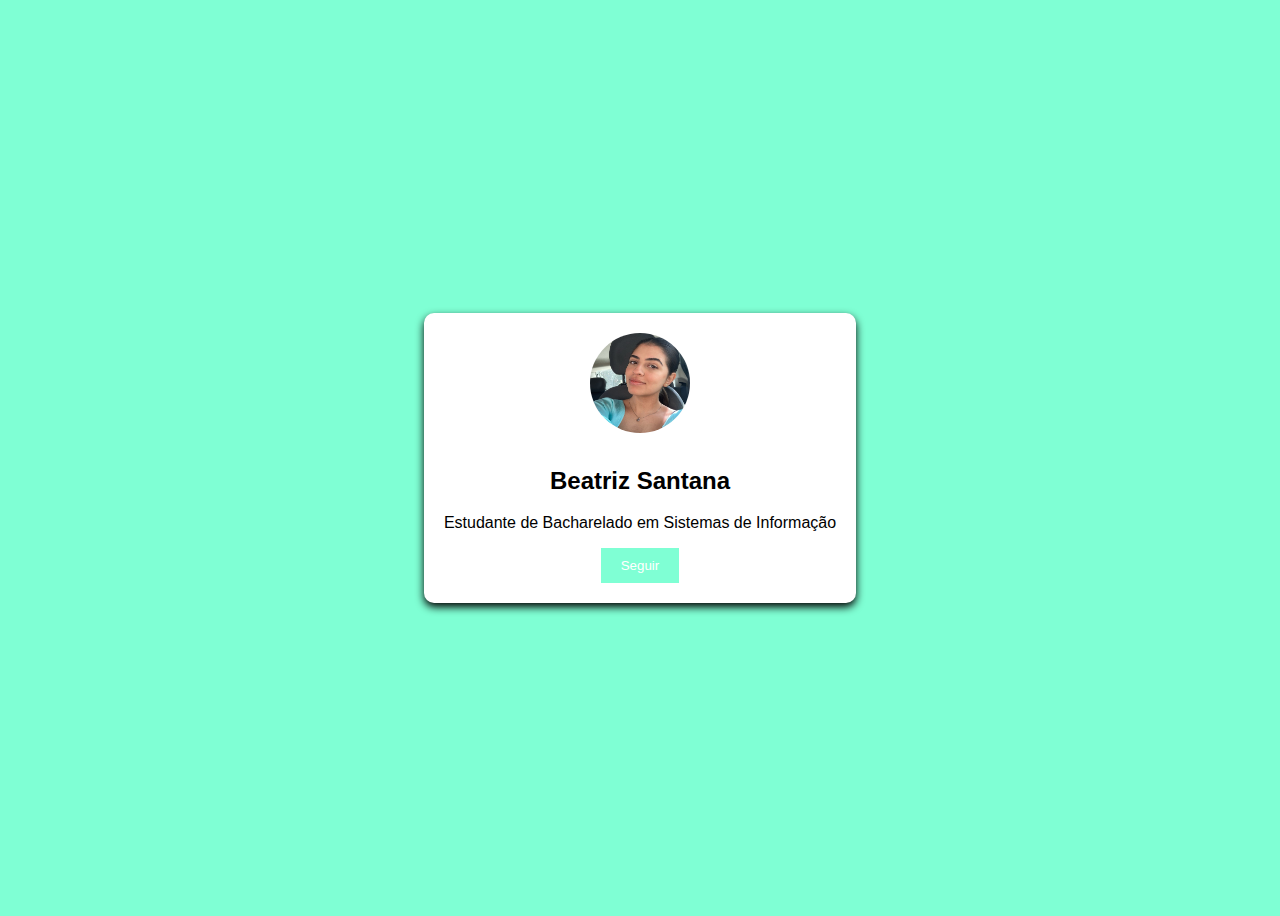
<file: index.html>
<!DOCTYPE html><!--indica que o documento é HTML 5-->
<html lang="en">
    <head>
        <meta charset="UTF-8"><!--sistema de codificação do português-->
        <!--largura da página será a largura do dispositivo-->
        <meta name="viewport" content="width=device-width, initial-scale=1.0">
        <title>Cartão de Apresentação</title>
        <!--faz referência ao css-->
        <!--rel é para designar o tipo da relação, que é folha de estilo-->
        <!--href é a referência do hipertexto-->
        <link rel="stylesheet" href="css/styles.css"/>
        <!--faz referência ao arquivo js-->
        <script src="js/scripts.js"></script>
    </head>
    <body>
        <div class="container"><!--divisão lógica de conteúdo-->
          <img class="Foto" src="img/foto de perfil.jpeg" alt="Foto de Perfil"/>
           <!--cabeçalho de nível 2-->
          <h2> Beatriz Santana</h2>
          <!--parágrafo-->
          <p> Estudante de Bacharelado em Sistemas de Informação</p>
          <button onclick="mensagem()">Seguir</button>
        </div>
    </body>
</html>
</file>
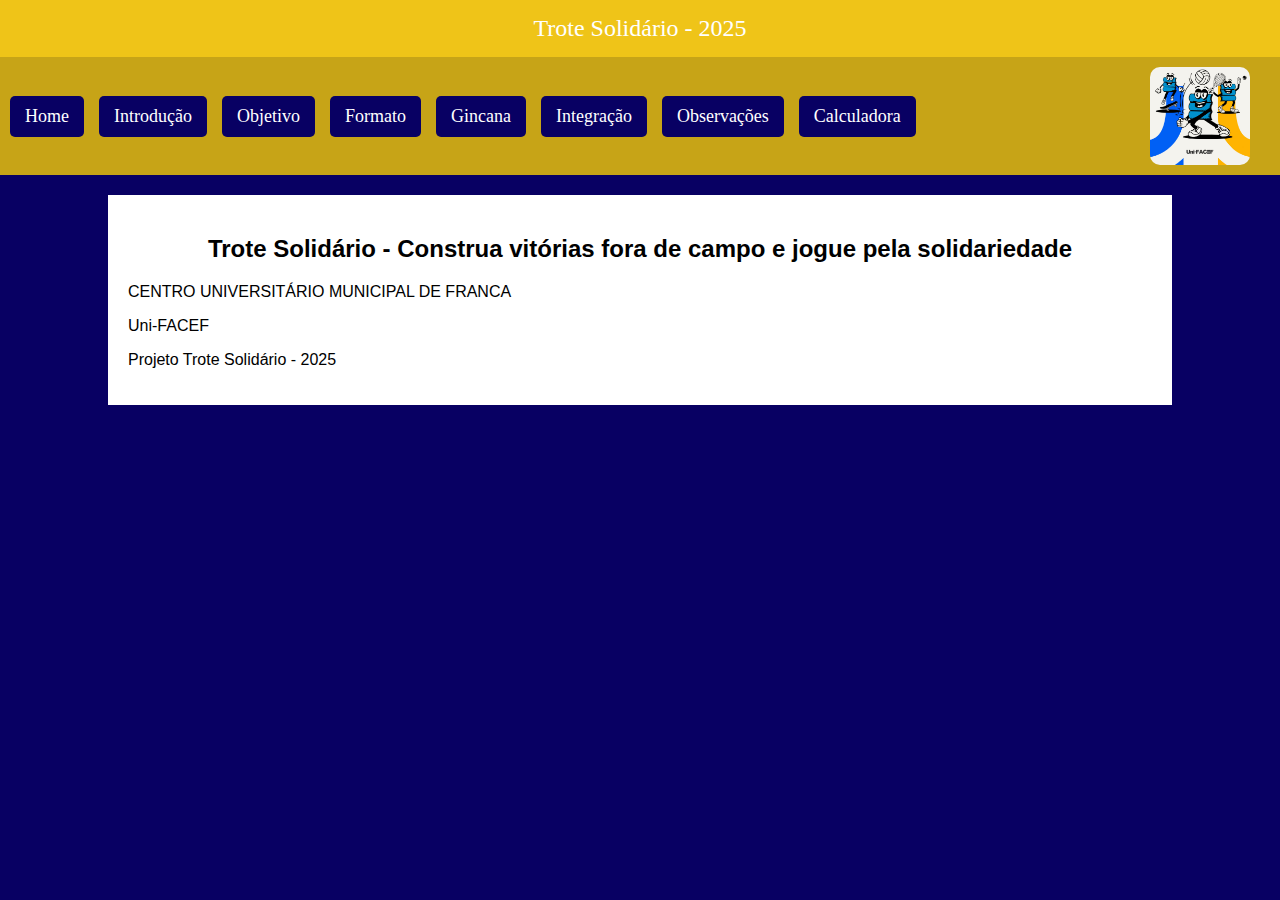
<file: trote/index.html>
<!DOCTYPE html><!--html :5-->
<html lang="pt-br">
<head><!--informações da página-->
    <meta charset="UTF-8">
    <meta name="viewport" content="width=device-width, initial-scale=1.0">
    <title>Trote Solidário 2025</title>
    <link rel="stylesheet" href="css/styles.css"/>
</head>
<body>
    <header><!--cabeçalho do body-->
        Trote Solidário - 2025
    </header>
    <nav>
        <div id="links-menu">
            <a href="index.html">Home</a>
            <a href="introducao.html"> Introdução</a>
            <a href="objetivo.html"> Objetivo</a>
            <a href="formato.html"> Formato</a>
            <a href="gincana.html"> Gincana</a>
            <a href="integraçao.html"> Integração</a>
            <a href="observaçoes.html"> Observações</a>
            <a href="calculadora.html"> Calculadora</a>
        </div>
        <img src="images/trote images.jpg" alt="Trote Solidário"/>
    </nav>
    <div class="container">
        <h2> Trote Solidário - Construa vitórias fora de campo e jogue pela solidariedade</h2>
        <p> CENTRO UNIVERSITÁRIO MUNICIPAL DE FRANCA </p>
        <P> Uni-FACEF </P>
        <p> Projeto Trote Solidário - 2025 </p>
    </div>
</body>
</html>
</file>
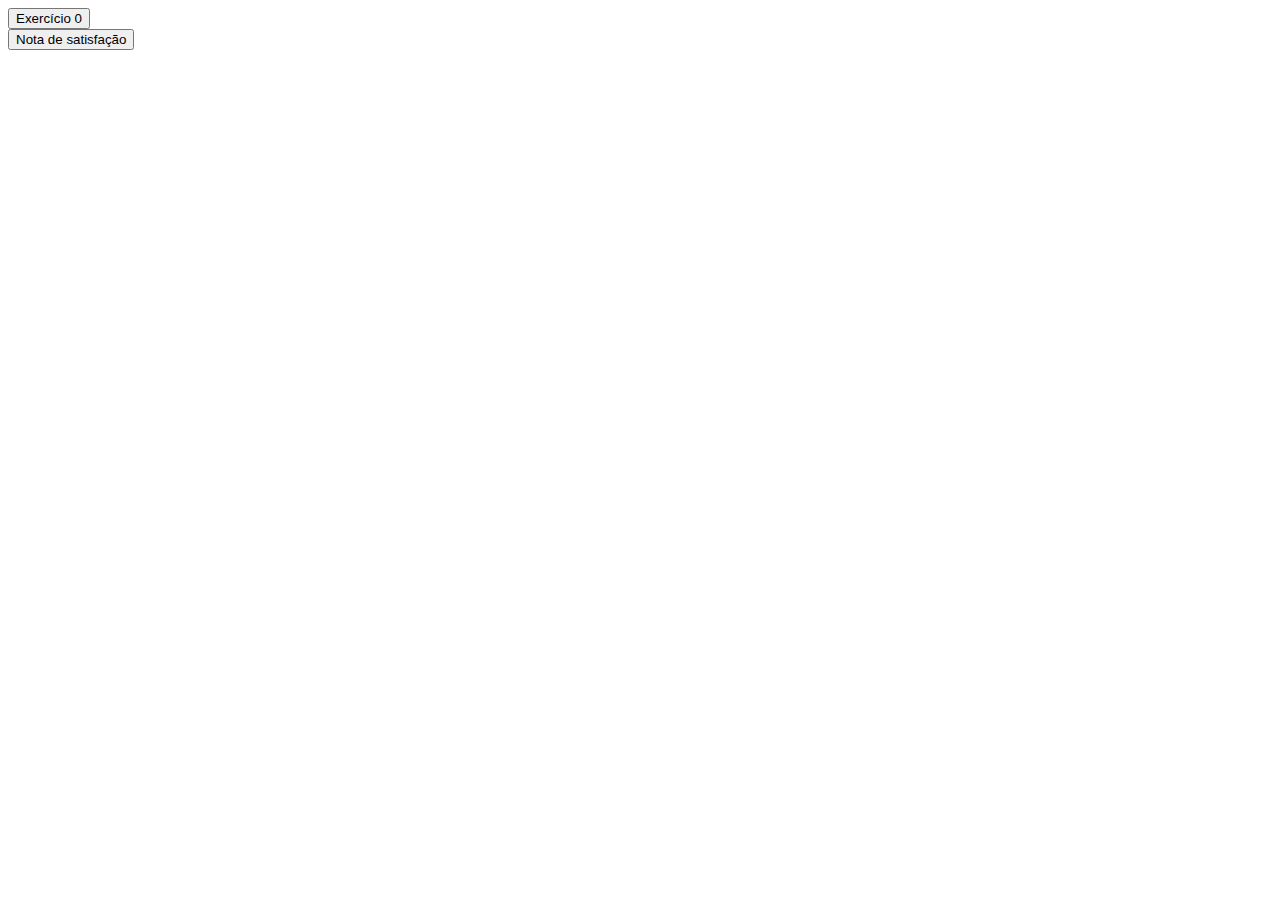
<file: estrutura-repeticao/exe0.html>
<!DOCTYPE html>
<html lang="en">
    <head>
         <meta charset="UTF-8">
        <meta name="viewport" content="width=device-width, initial-scale=1.0">
        <title>Document</title>
        <script src="./js/scripts.js"></script>
    </head>
    <body>
        <div>
            <button type="button" onclick="exe0()">
                Exercício 0
            </button>
        </div>
        <div>
            <button type="button" onclick="pesquisaSatisfacao()">
                Nota de satisfação 
            </button>
        </div>
    </body>
</html>
</file>
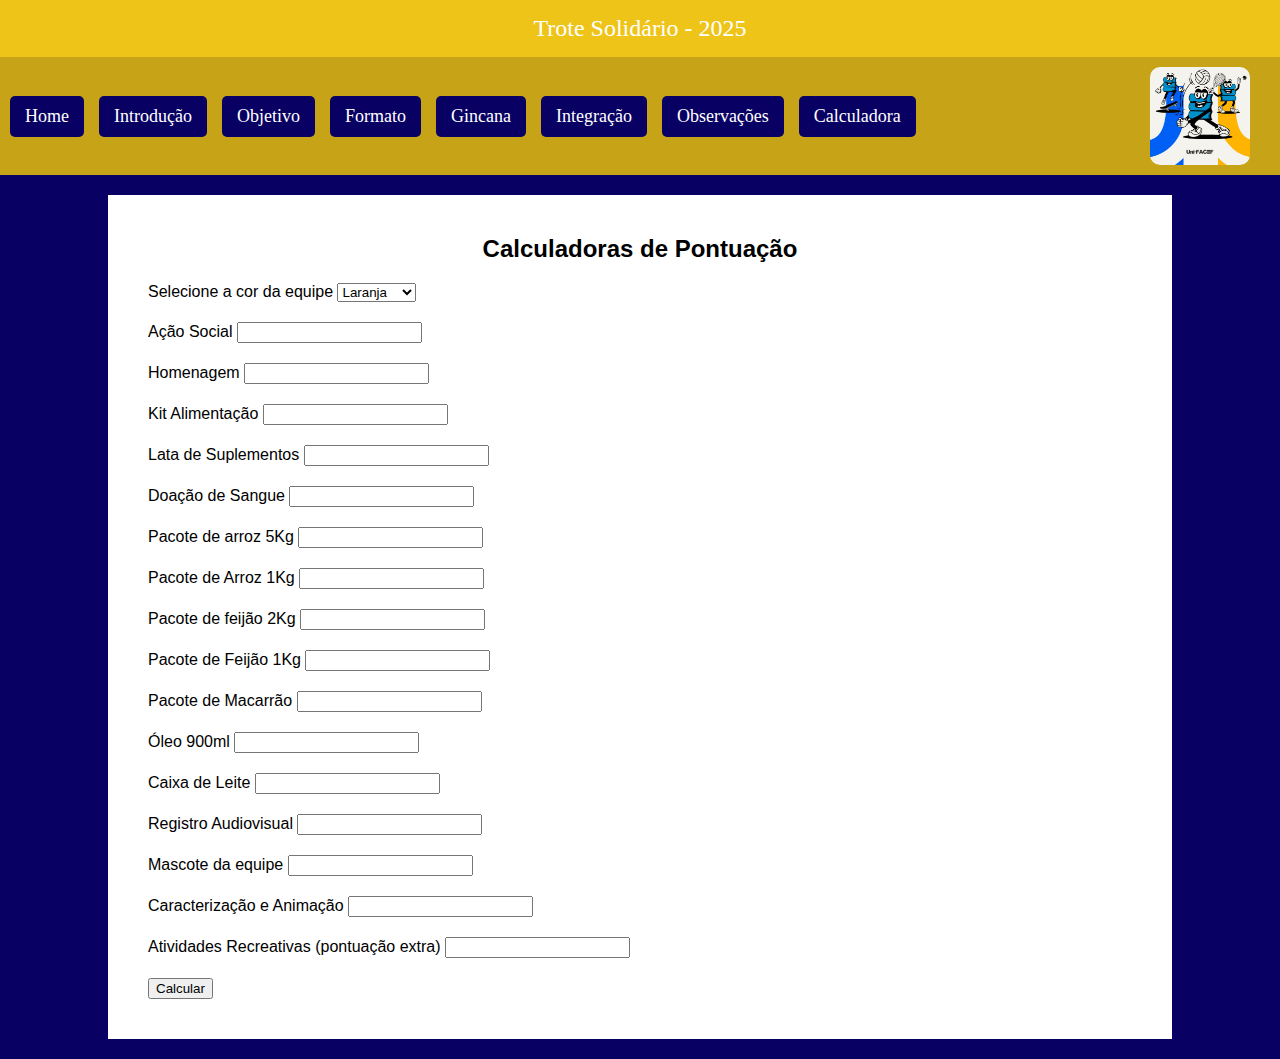
<file: trote/calculadora.html>
<!DOCTYPE html><!--html :5-->
<html lang="pt-br">
<head><!--informações da página-->
    <meta charset="UTF-8">
    <meta name="viewport" content="width=device-width, initial-scale=1.0">
    <title>Trote Solidário 2025</title>
    <link rel="stylesheet" href="css/styles.css"/>
    <script src="./js/scripts.js"></script>
</head>
<body>
    <header><!--cabeçalho do body-->
        Trote Solidário - 2025
    </header>
    <nav>
        <div id="links-menu">
            <a href="index.html">Home</a>
            <a href="introducao.html"> Introdução</a>
            <a href="objetivo.html"> Objetivo</a>
            <a href="formato.html"> Formato</a>
            <a href="gincana.html"> Gincana</a>
            <a href="integraçao.html"> Integração</a>
            <a href="observaçoes.html"> Observações</a>
            <a href="calculadora.html"> Calculadora</a>
        </div>
        <img src="images/trote images.jpg" alt="Trote Solidário"/>
    </nav>
    <div class="container">
        <h2> Calculadoras de Pontuação</h2>
        <form> <!--formulário para entrada de dados do usuário-->
            <div class="campos">
                <label>Selecione a cor da equipe</label>
                <select id="equipe">
                    <option value="Laranja">Laranja</option>
                    <option value="Preta">Preta</option>
                    <option value="Roxa">Roxa</option>
                    <option value="Verde">Verde</option>
                    <option value="Vermelha">Vermelha</option>
                </select>
            </div>
            <div class="campos">
                <label>Ação Social</label>
                <input type="number" id="acaoSocial"/>
            </div>
            <div class="campos">
                <label>Homenagem</label>
                <input type="number" id="Homenagem"/>
            </div>
            <div class="campos">
                <label>Kit  Alimentação</label>
                <input type="number" id="kitAlimentacao"/>
            </div>
            <div class="campos">
                <label>Lata de Suplementos</label>
                <input type="number" id="lataSuplemento"/>
            </div>
            <div class="campos">
                <label>Doação de Sangue</label>
                <input type="number" id="sangue"/>
            </div>
            <div class="campos">
                <label>Pacote de arroz 5Kg</label>
                <input type="number" id="pctArroz5"/>
            </div>
            <div class="campos">
                <label>Pacote de Arroz 1Kg</label>
                <input type="number" id="pctArroz1"/>
            </div>
            <div class="campos">
                <label>Pacote de feijão 2Kg</label>
                <input type="number" id="feijao2"/>
            </div>
            <div class="campos">
                <label>Pacote de Feijão 1Kg</label>
                <input type="number" id="feijao1"/>
            </div>
            <div class="campos">
                <label>Pacote de Macarrão</label>
                <input type="number" id="macarrao"/>
            </div>
            <div class="campos">
                <label>Óleo 900ml</label>
                <input type="number" id="oleo"/>
            </div>
            <div class="campos">
                <label>Caixa de Leite</label>
                <input type="number" id="Leite"/>
            </div>
            <div class="campos">
                <label>Registro Audiovisual</label>
                <input type="number" id="registro"/>
            </div>
            <div class="campos">
                <label>Mascote da equipe</label>
                <input type="number" id="Mascote"/>
            </div>
            <div class="campos">
                <label>Caracterização e Animação</label>
                <input type="number" id="Caracterização"/>
            </div>
            <div class="campos">
                <label>Atividades Recreativas (pontuação extra)</label>
                <input type="number" id="extra"/>
            </div>
            <div class="campos">
                <button type="button" onclick="calcular()"> Calcular </button>
                <label id="soma"></label>
            </div>
        </form>
    </div>
</body>
</html>
</file>
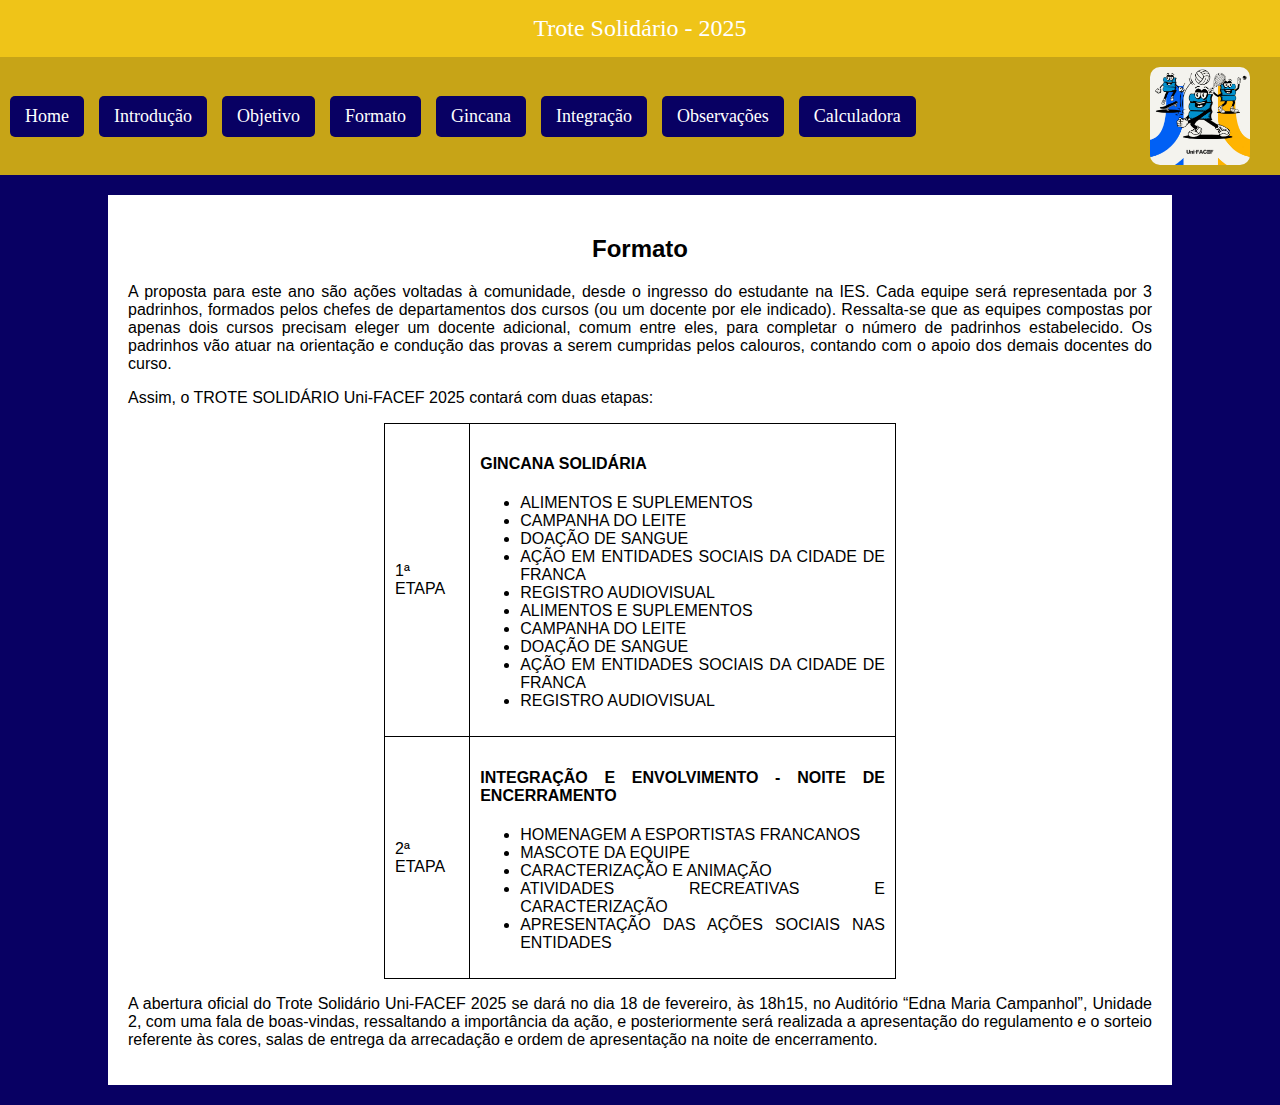
<file: trote/formato.html>
<!DOCTYPE html><!--html :5-->
<html lang="pt-br">
<head><!--informações da página-->
    <meta charset="UTF-8">
    <meta name="viewport" content="width=device-width, initial-scale=1.0">
    <title>Trote Solidário 2025</title>
    <link rel="stylesheet" href="css/styles.css"/>
</head>
<body>
    <header><!--cabeçalho do body-->
        Trote Solidário - 2025
    </header>
    <nav>
        <div id="links-menu">
            <a href="index.html">Home</a>
            <a href="introducao.html"> Introdução</a>
            <a href="objetivo.html"> Objetivo</a>
            <a href="formato.html"> Formato</a>
            <a href="gincana.html"> Gincana</a>
            <a href="integraçao.html"> Integração</a>
            <a href="observaçoes.html"> Observações</a>
            <a href="calculadora.html"> Calculadora</a>
        </div>
        <img src="images/trote images.jpg" alt="Trote Solidário"/>
    </nav>
    <div class="container">
        <h2> Formato </h2>
        <p>A proposta para este ano são ações voltadas à comunidade, desde o ingresso 
            do estudante na IES. Cada equipe será representada por 3 padrinhos, formados 
            pelos chefes de departamentos dos cursos (ou um docente por ele indicado). 
            Ressalta-se que as equipes compostas por apenas dois cursos precisam eleger um 
            docente adicional, comum entre eles, para completar o número de padrinhos 
            estabelecido. Os padrinhos vão atuar na orientação e condução das provas a serem 
            cumpridas pelos calouros, contando com o apoio dos demais docentes do curso. 
        </p>
        <p>Assim, o TROTE SOLIDÁRIO Uni-FACEF 2025 contará com duas etapas:
        </p>
             <table border="1" class="tableformato">
                <tr>
                 <td>1ª ETAPA </td>
                 <td><h4>GINCANA SOLIDÁRIA</h4>
                    <ul>
                        <li>ALIMENTOS E SUPLEMENTOS</li>
                        <li>CAMPANHA DO LEITE </li>
                        <li>DOAÇÃO DE SANGUE </li>
                        <li>AÇÃO EM ENTIDADES SOCIAIS DA CIDADE DE FRANCA</li>
                        <li>REGISTRO AUDIOVISUAL </li>
                        <li>ALIMENTOS E SUPLEMENTOS</li>
                        <li>CAMPANHA DO LEITE </li>
                        <li>DOAÇÃO DE SANGUE</li>
                        <li>AÇÃO EM ENTIDADES SOCIAIS DA CIDADE DE FRANCA</li>
                        <li>REGISTRO AUDIOVISUAL</li>
                    </ul>
                 </td>
                 </tr>
                <tr>
                <td>2ª ETAPA</td>
                <td><h4>INTEGRAÇÃO E ENVOLVIMENTO - NOITE DE ENCERRAMENTO</h4>
                    <ul>
                        <li>HOMENAGEM A ESPORTISTAS FRANCANOS</li>
                        <li>MASCOTE DA EQUIPE</li>
                        <li>CARACTERIZAÇÃO E ANIMAÇÃO</li>
                        <li>ATIVIDADES RECREATIVAS E CARACTERIZAÇÃO</li>
                        <li>APRESENTAÇÃO DAS AÇÕES SOCIAIS NAS ENTIDADES</li>
                    </ul>
                </td>
                </tr>
            </table>
        <p>A abertura oficial do Trote Solidário Uni-FACEF 2025 se dará no dia 18 de 
            fevereiro, às 18h15, no Auditório “Edna Maria Campanhol”, Unidade 2, com uma fala 
            de boas-vindas, ressaltando a importância da ação, e posteriormente será realizada a 
            apresentação do regulamento e o sorteio referente às cores, salas de entrega da 
            arrecadação e ordem de apresentação na noite de encerramento. 
        </p>
    </div>
</body>
</html>
</file>
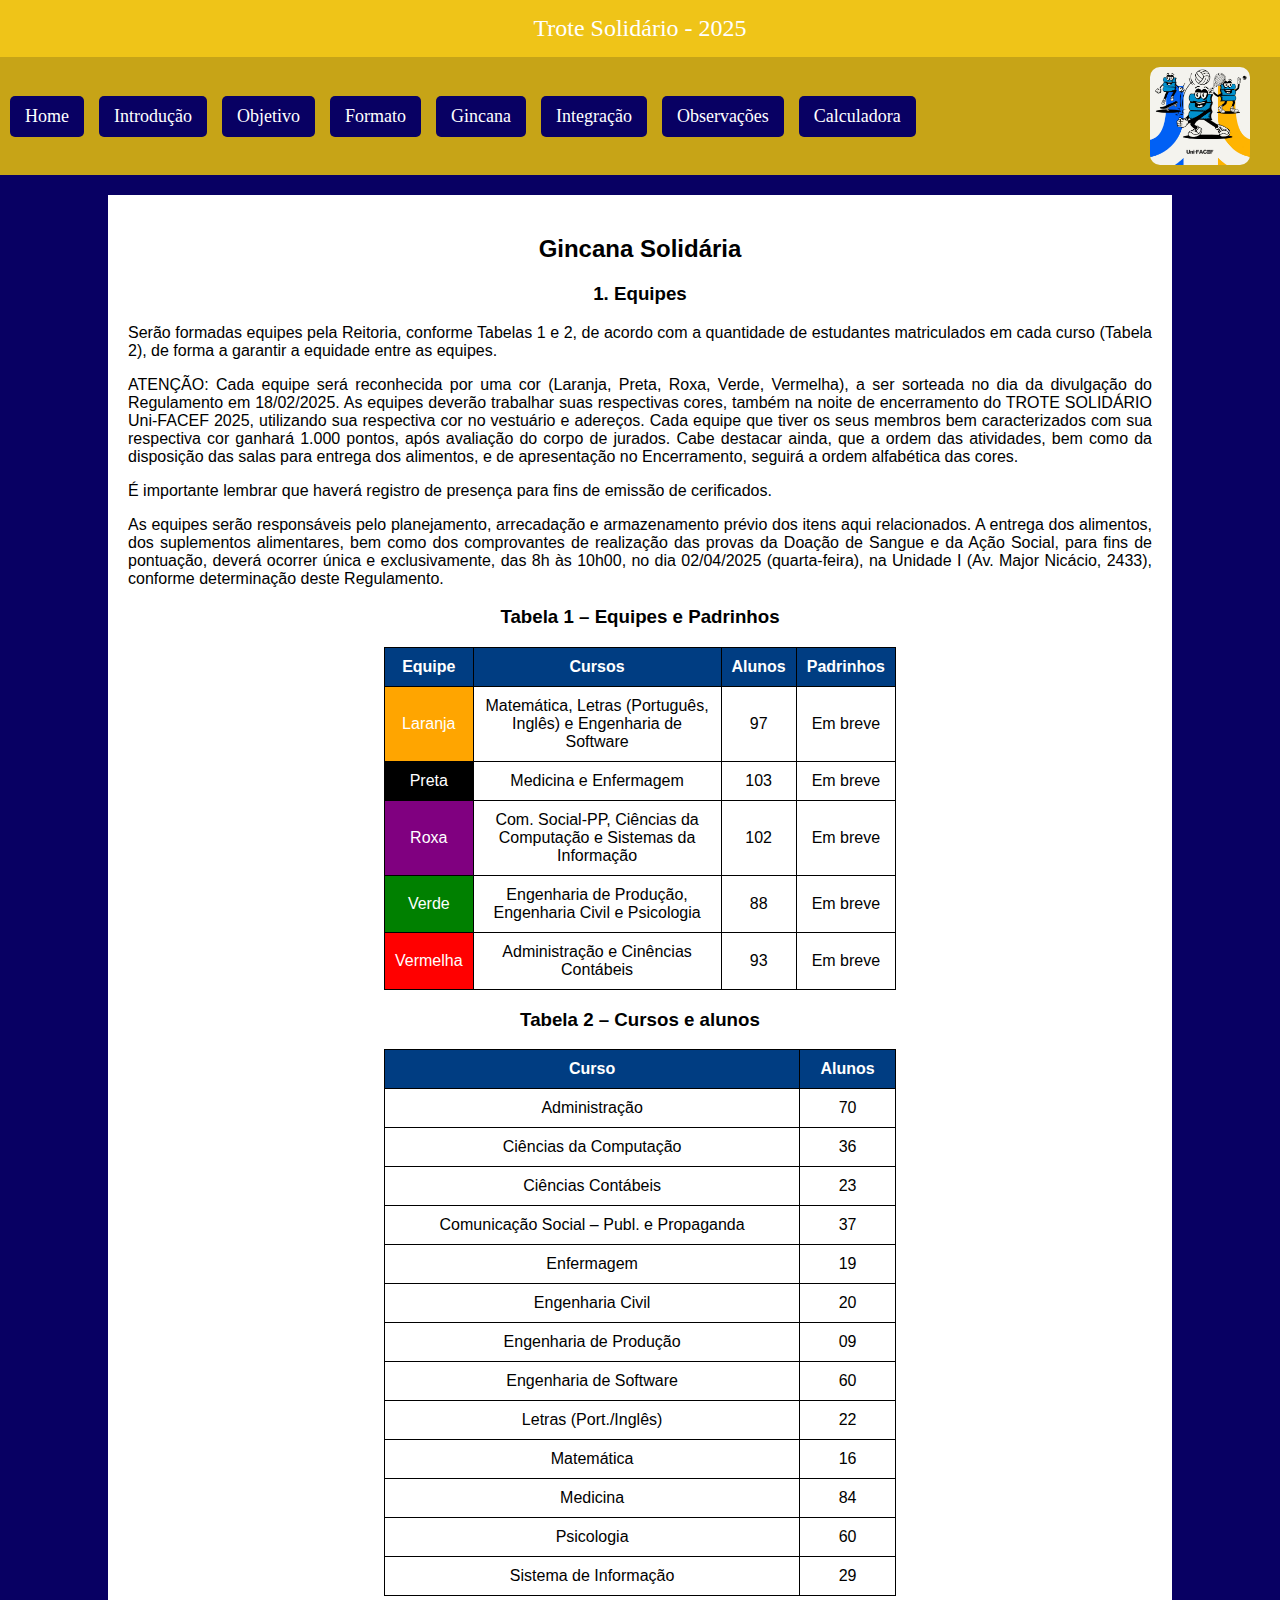
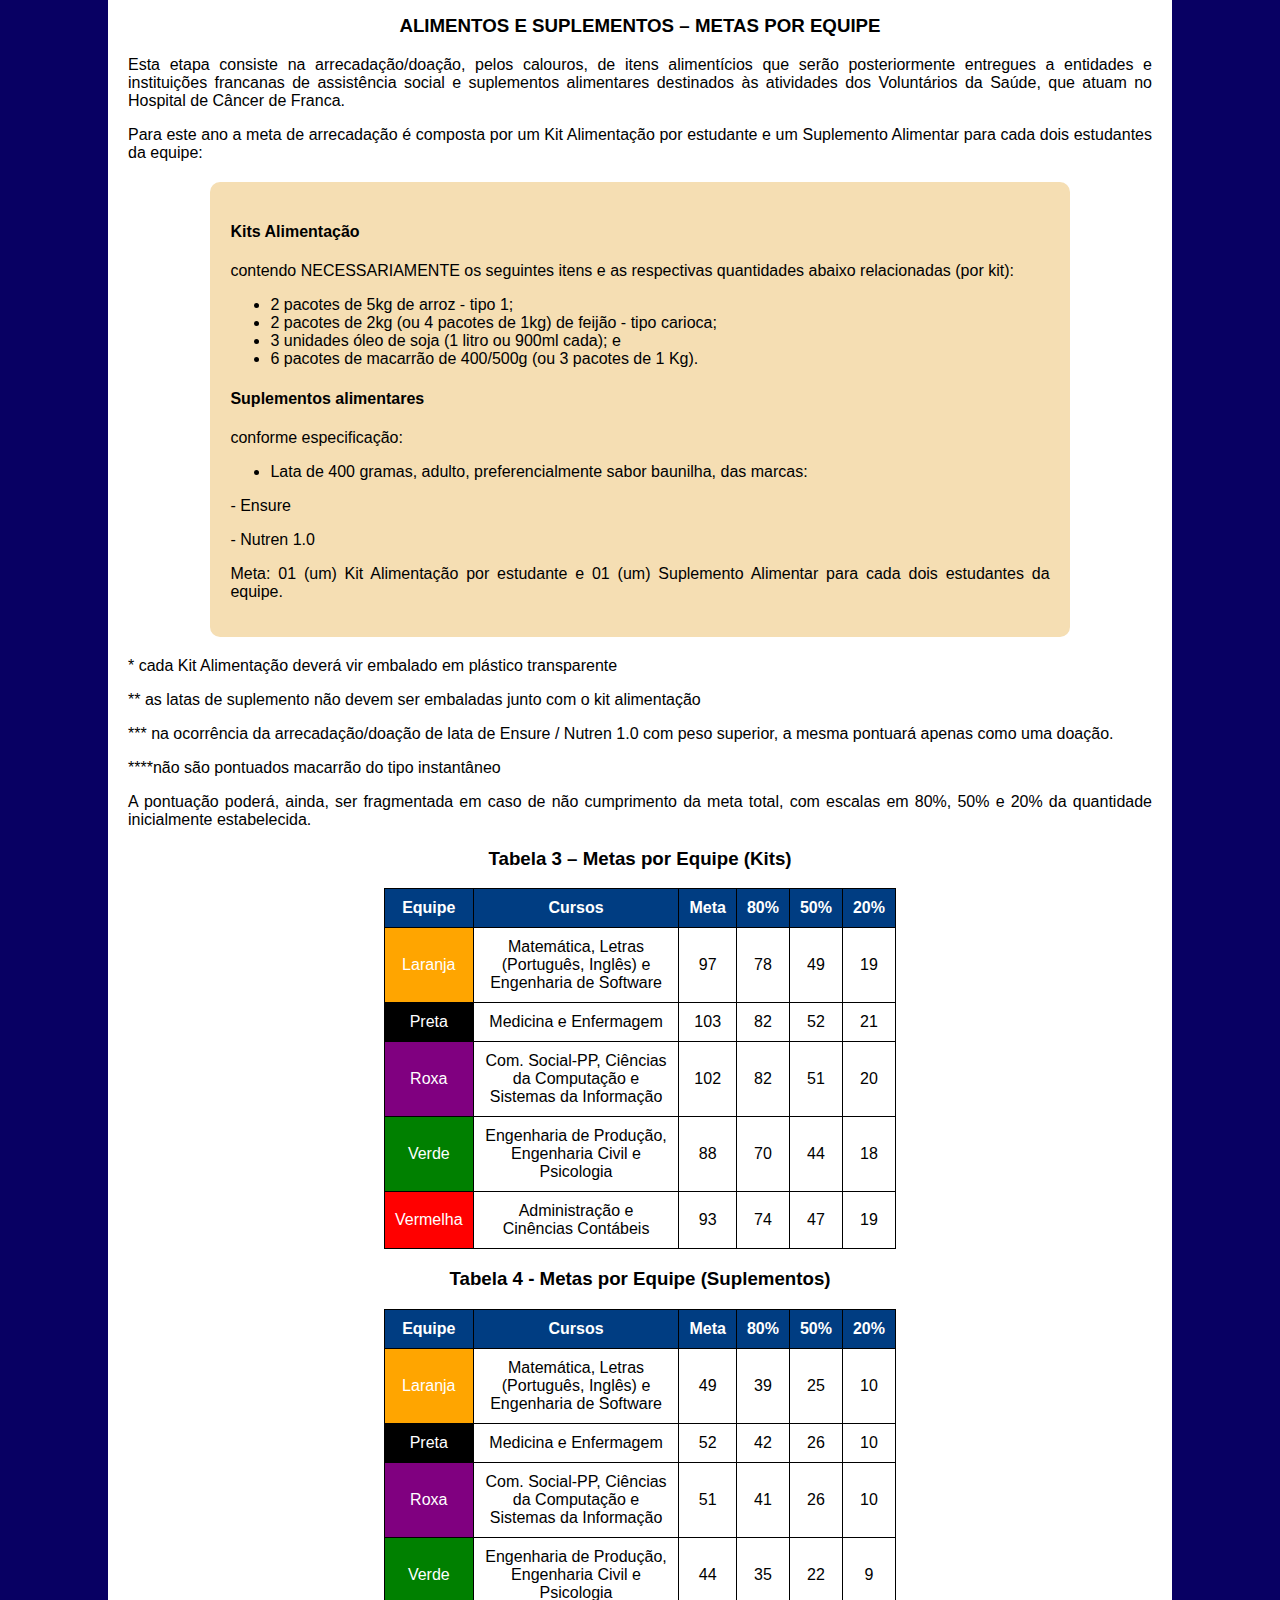
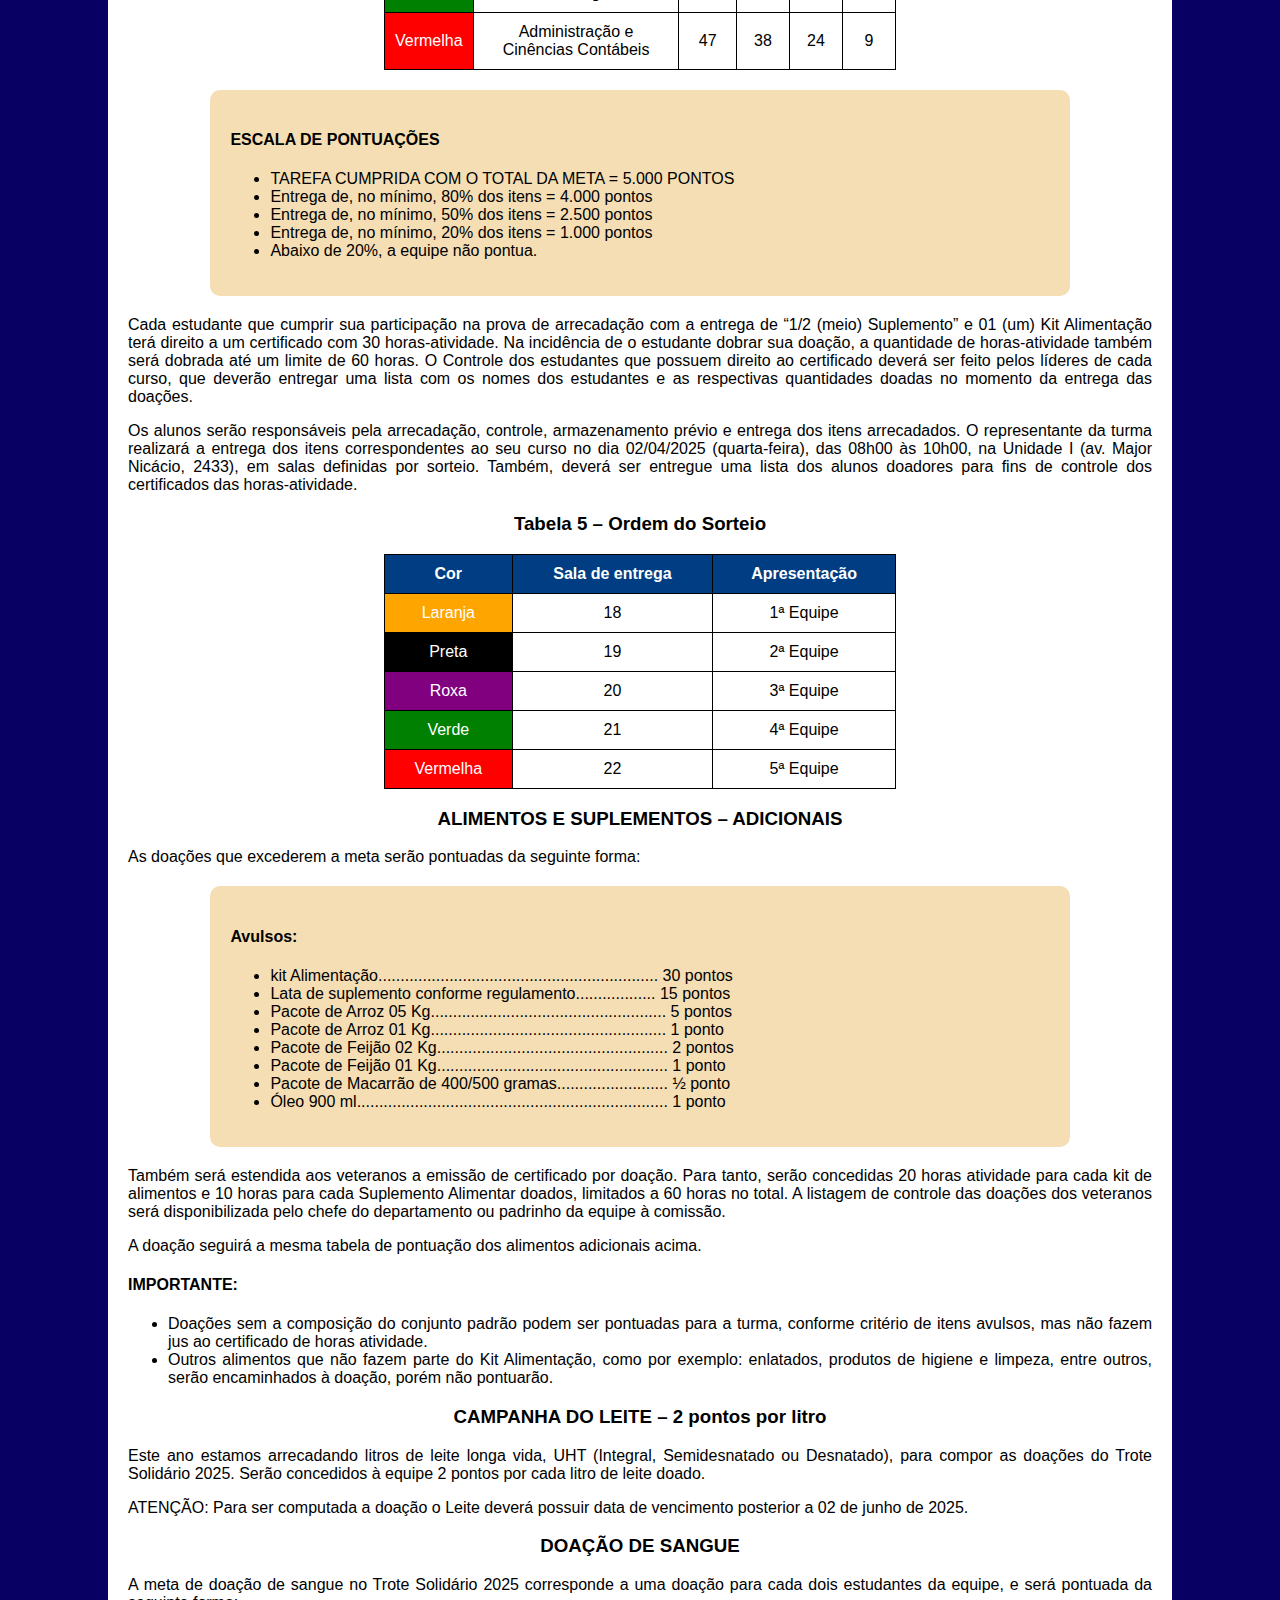
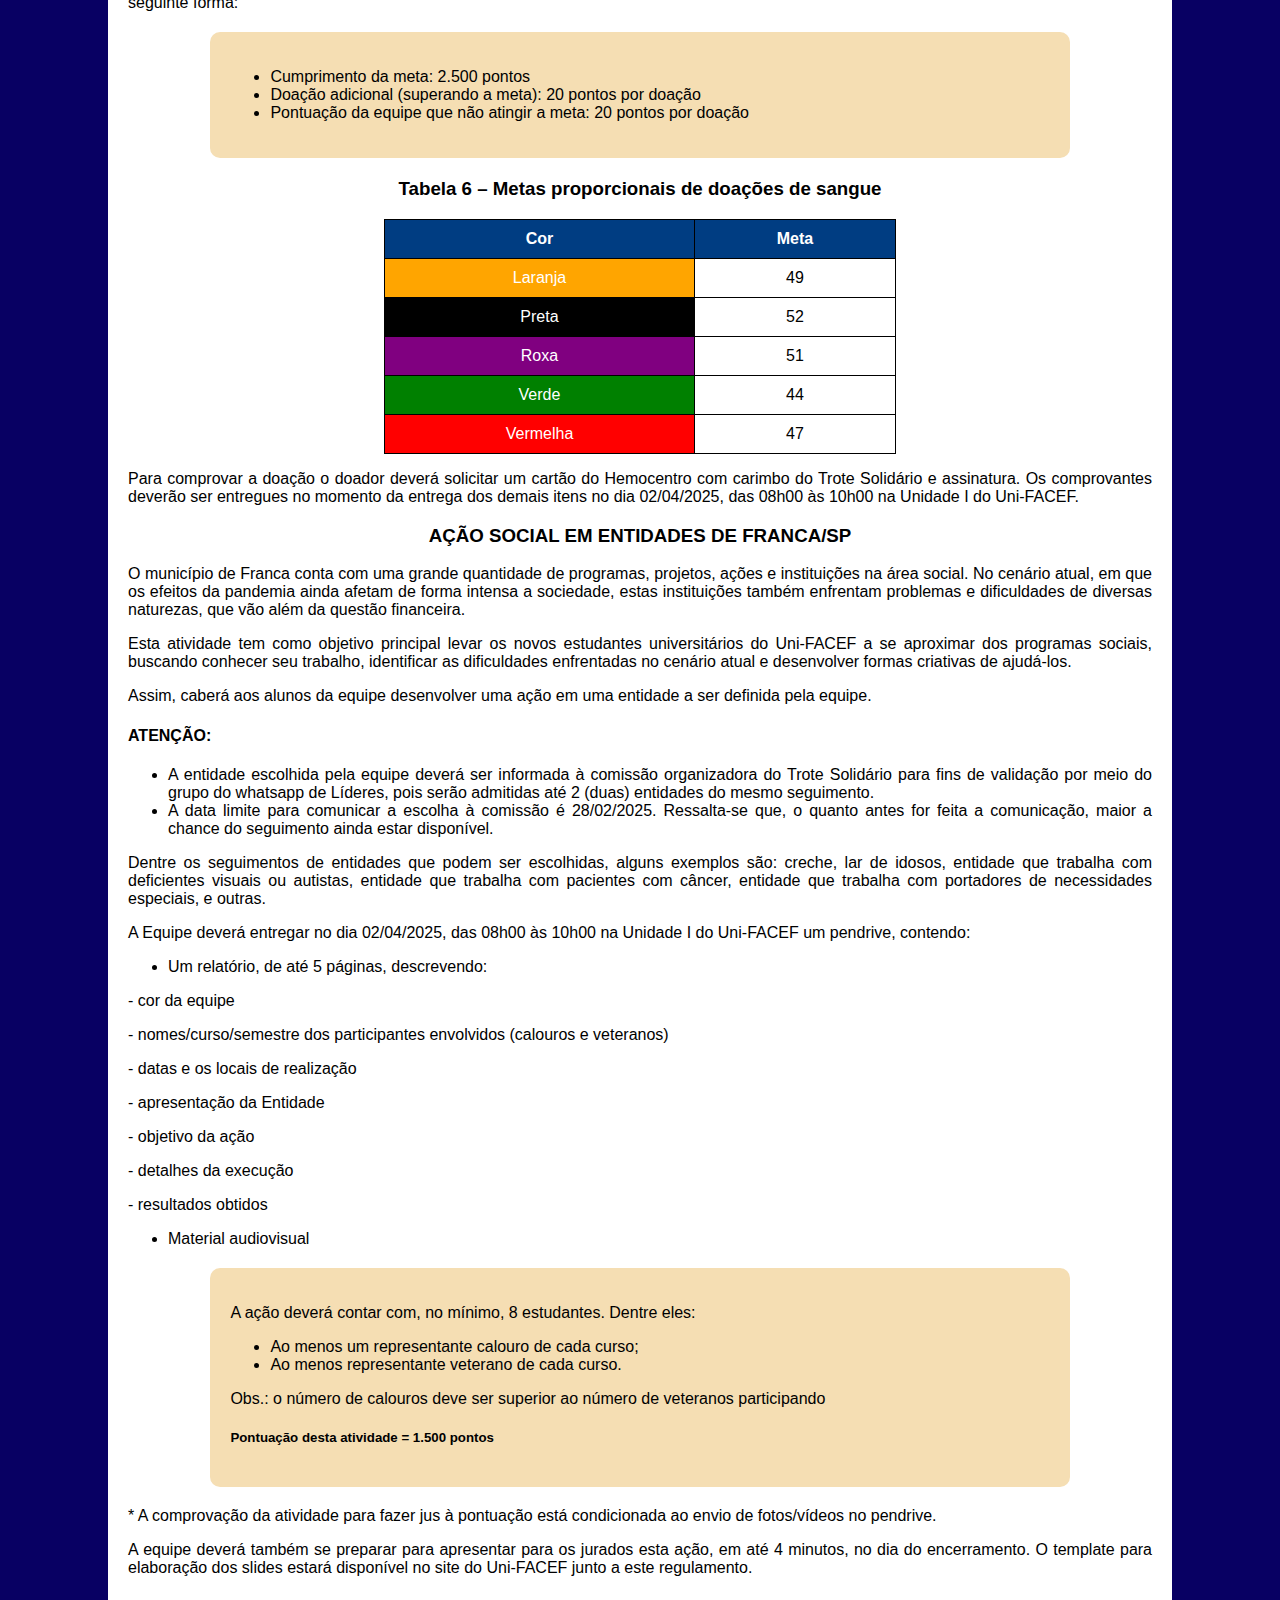
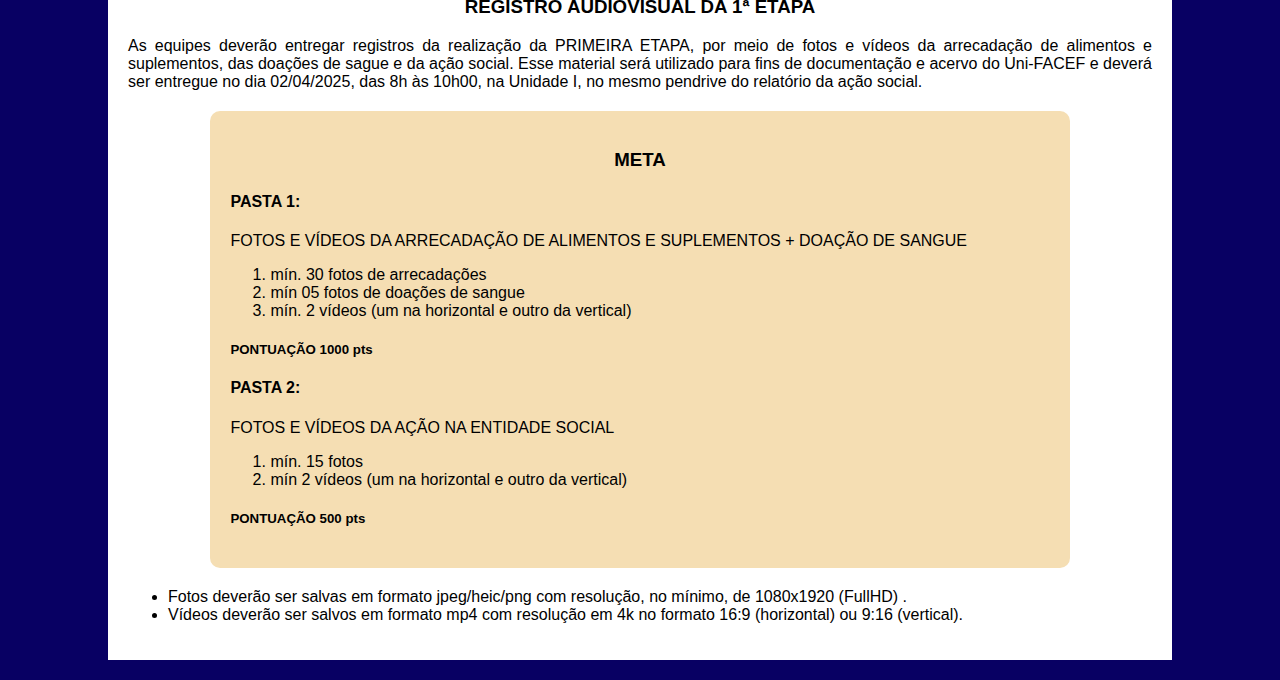
<file: trote/gincana.html>
<!DOCTYPE html><!--html :5-->
<html lang="pt-br">
<head><!--informações da página-->
    <meta charset="UTF-8">
    <meta name="viewport" content="width=device-width, initial-scale=1.0">
    <title>Trote Solidário 2025</title>
    <link rel="stylesheet" href="css/styles.css"/>
</head>
<body>
    <header><!--cabeçalho do body-->
        Trote Solidário - 2025
    </header>
    <nav>
        <div id="links-menu">
            <a href="index.html">Home</a>
            <a href="introducao.html"> Introdução</a>
            <a href="objetivo.html"> Objetivo</a>
            <a href="formato.html"> Formato</a>
            <a href="gincana.html"> Gincana</a>
            <a href="integraçao.html"> Integração</a>
            <a href="observaçoes.html"> Observações</a>
            <a href="calculadora.html"> Calculadora</a>
        </div>
        <img src="images/trote images.jpg" alt="Trote Solidário"/>
    </nav>
    <div class="container">
        <h2> Gincana Solidária </h2>
        <h3>1. Equipes </h3>
        <p>Serão formadas equipes pela Reitoria, conforme Tabelas 1 e 2, de acordo com a 
            quantidade de estudantes matriculados em cada curso (Tabela 2), de forma a garantir a 
            equidade entre as equipes. 
        </p>
        <p>ATENÇÃO: Cada equipe será reconhecida por uma cor (Laranja, Preta, Roxa, Verde, Vermelha), a ser sorteada no dia da divulgação do Regulamento em 
            18/02/2025. As equipes deverão trabalhar suas respectivas cores, também na noite de 
            encerramento do TROTE SOLIDÁRIO Uni-FACEF 2025, utilizando sua respectiva cor 
            no vestuário e adereços. Cada equipe que tiver os seus membros bem caracterizados 
            com sua respectiva cor ganhará 1.000 pontos, após avaliação do corpo de jurados. 
            Cabe destacar ainda, que a ordem das atividades, bem como da disposição das salas 
            para entrega dos alimentos, e de apresentação no Encerramento, seguirá a ordem 
            alfabética das cores. 
        </p>
        <p>É importante lembrar que haverá registro de presença para fins de emissão de 
            cerificados. 
        </p>
        <p>As equipes serão responsáveis pelo planejamento, arrecadação e 
            armazenamento prévio dos itens aqui relacionados. A entrega dos alimentos, dos 
            suplementos alimentares, bem como dos comprovantes de realização das provas da 
            Doação de Sangue e da Ação Social, para fins de pontuação, deverá ocorrer única e 
            exclusivamente, das 8h às 10h00, no dia 02/04/2025 (quarta-feira), na Unidade I 
            (Av. Major Nicácio, 2433), conforme determinação deste Regulamento.
        </p>
        <h3>Tabela 1 – Equipes e Padrinhos</h3>
        <div>
            <table>
                <thead>
                    <tr>
                        <th>Equipe</th>
                        <th>Cursos</th>
                        <th>Alunos</th>
                        <th>Padrinhos</th>
                    </tr>
                </thead>
                <tbody>
                    <tr>
                        <td id="Laranja">Laranja</td> <!--br é para pular linha "break now"-->
                        <td>Matemática, Letras (Português, Inglês) e Engenharia de Software</td>
                        <td>97</td>
                        <td>Em breve</td>
                    </tr>
                    <tr>
                        <td id="Preta">Preta</td>
                        <td>Medicina e Enfermagem</td>
                        <td>103</td>
                        <td>Em breve</td>
                    </tr>
                    <tr>
                        <td id="Roxa">Roxa</td>
                        <td>Com. Social-PP, Ciências da Computação e Sistemas da Informação</td>
                        <td>102</td>
                        <td>Em breve</td>
                    </tr>
                    <tr>
                        <td id="Verde">Verde</td>
                        <td>Engenharia de Produção, Engenharia Civil e Psicologia</td>
                        <td>88</td>
                        <td>Em breve</td>
                    </tr>
                    <tr>
                        <td id="Vermelha">Vermelha</td>
                        <td>Administração e Cinências Contábeis</td>
                        <td>93</td>
                        <td>Em breve</td>
                    </tr>
                </tbody>
            </table>
         </div>
        <h3>Tabela 2 – Cursos e alunos </h3>
        <div>
            <table>
                <thead>
                    <tr>
                        <th>Curso</th>
                        <th>Alunos</th>
                    </tr>
                </thead>
                <tbody>
                    <tr>
                        <td>Administração</td>
                        <td>70</td>
                    </tr>
                    <tr>
                        <td>Ciências da Computação</td>
                        <td>36</td>
                    </tr>
                    <tr>
                        <td>Ciências Contábeis</td>
                        <td>23</td>
                    </tr>
                    <tr>
                        <td>Comunicação Social – Publ. e Propaganda</td>
                        <td>37</td>
                    </tr>
                    <tr>
                        <td>Enfermagem </td>
                        <td>19</td>
                    </tr>
                    <tr>
                        <td>Engenharia Civil</td>
                        <td>20</td>
                    </tr>
                    <tr>
                        <td>Engenharia de Produção</td>
                        <td>09</td>
                    </tr>
                    <tr>
                        <td>Engenharia de Software</td>
                        <td>60</td>
                    </tr>
                    <tr>
                        <td>Letras (Port./Inglês)</td>
                        <td>22</td>
                    </tr>
                    <tr>
                        <td>Matemática </td>
                        <td>16</td>
                    </tr>
                    <tr>
                        <td>Medicina</td>
                        <td>84</td>
                    </tr>
                    <tr>
                        <td>Psicologia </td>
                        <td>60</td>
                    </tr>
                    <tr>
                        <td>Sistema de Informação  </td>
                        <td>29</td>
                    </tr>
                </tbody>
            </table>
        </div>
        <h3>ALIMENTOS E SUPLEMENTOS – METAS POR EQUIPE  </h3>
        <p>Esta etapa consiste na arrecadação/doação, pelos calouros, de itens 
            alimentícios que serão posteriormente entregues a entidades e instituições francanas 
            de assistência social e suplementos alimentares destinados às atividades dos 
            Voluntários da Saúde, que atuam no Hospital de Câncer de Franca. 
        </p>
        <p>Para este ano a meta de arrecadação é composta por um Kit Alimentação por 
            estudante e um Suplemento Alimentar para cada dois estudantes da equipe: 
        </p>
        <div class="arrecadação">
            <h4>Kits Alimentação </h4>
            <p>contendo NECESSARIAMENTE os seguintes itens e as 
                respectivas quantidades abaixo relacionadas (por kit): 
            </p>
            <p>
                <ul>
                    <li>2 pacotes de 5kg de arroz - tipo 1; </li>
                    <li>2 pacotes de 2kg (ou 4 pacotes de 1kg) de feijão - tipo carioca;</li>
                    <li>3 unidades óleo de soja (1 litro ou 900ml cada); e </li>
                    <li>6 pacotes de macarrão de 400/500g (ou 3 pacotes de 1 Kg).</li>
                </ul>
            <h4>Suplementos alimentares</h4>
            <p>conforme especificação: </p>
            <p>
                <ul>
                    <li>Lata de 400 gramas, adulto, preferencialmente sabor baunilha, das 
                marcas: </li>
                </ul>
            </p>
            <p>- Ensure  </p>
            <p>- Nutren 1.0 </p>
            <p>Meta: 01 (um) Kit Alimentação por estudante e 01 (um) Suplemento Alimentar 
                para cada dois estudantes da equipe. 
            </p>
        </div>
        <p>* cada Kit Alimentação deverá vir embalado em plástico transparente</p>
        <p>** as latas de suplemento não devem ser embaladas junto com o kit alimentação </p>
        <p>*** na ocorrência da arrecadação/doação de lata de Ensure / Nutren 1.0 com peso superior, a mesma 
            pontuará apenas como uma doação.
        </p>
        <p>****não são pontuados macarrão do tipo instantâneo </p>
        <p>A pontuação poderá, ainda, ser fragmentada em caso de não cumprimento da 
            meta total, com escalas em 80%, 50% e 20% da quantidade inicialmente estabelecida. 
        </p>
        <h3>Tabela 3 – Metas por Equipe (Kits)</h3>
        <div>
            <table>
                <thead>
                    <tr>
                        <th>Equipe</th>
                        <th>Cursos</th>
                        <th>Meta</th>
                        <th>80%</th>
                        <th>50%</th>
                        <th>20%</th>
                    </tr>
                </thead>
                <tbody>
                    <tr>
                        <td id="Laranja">Laranja</td>
                        <td>Matemática, Letras (Português, Inglês) e Engenharia de Software</td>
                        <td>97</td>
                        <td>78</td>
                        <td>49</td>
                        <td>19</td>
                    </tr>
                    <tr>
                        <td id="Preta">Preta</td>
                        <td>Medicina e Enfermagem</td>
                        <td>103</td>
                        <td>82</td>
                        <td>52</td>
                        <td>21</td>
                    </tr>
                    <tr>
                        <td id="Roxa">Roxa</td>
                        <td>Com. Social-PP, Ciências da Computação e Sistemas da Informação</td>
                        <td>102</td>
                        <td>82</td>
                        <td>51</td>
                        <td>20</td>
                    </tr>
                    <tr>
                        <td id="Verde">Verde</td>
                        <td>Engenharia de Produção, Engenharia Civil e Psicologia</td>
                        <td>88</td>
                        <td>70</td>
                        <td>44</td>
                        <td>18</td>
                    </tr>
                    <tr>
                        <td id="Vermelha">Vermelha</td>
                        <td>Administração e Cinências Contábeis</td>
                        <td>93</td>
                        <td>74</td>
                        <td>47</td>
                        <td>19</td>
                    </tr>
                </tbody>
            </table>
        </div>
        <h3>Tabela 4 - Metas por Equipe (Suplementos)</h3>
        <div>
            <table>
                <thead>
                    <tr>
                        <th>Equipe</th>
                        <th>Cursos</th>
                        <th>Meta</th>
                        <th>80%</th>
                        <th>50%</th>
                        <th>20%</th>
                    </tr>
                </thead>
                <tbody>
                    <tr>
                        <td id="Laranja">Laranja</td>
                        <td>Matemática, Letras (Português, Inglês) e Engenharia de Software</td>
                        <td>49</td>
                        <td>39</td>
                        <td>25</td>
                        <td>10</td>
                    </tr>
                    <tr>
                        <td id="Preta">Preta</td>
                        <td>Medicina e Enfermagem</td>
                        <td>52</td>
                        <td>42</td>
                        <td>26</td>
                        <td>10</td>
                    </tr>
                    <tr>
                        <td id="Roxa">Roxa</td>
                        <td>Com. Social-PP, Ciências da Computação e Sistemas da Informação</td>
                        <td>51</td>
                        <td>41</td>
                        <td>26</td>
                        <td>10</td>
                    </tr>
                    <tr>
                        <td id="Verde">Verde</td>
                        <td>Engenharia de Produção, Engenharia Civil e Psicologia</td>
                        <td>44</td>
                        <td>35</td>
                        <td>22</td>
                        <td>9</td>
                    </tr>
                    <tr>
                        <td id="Vermelha">Vermelha</td>
                        <td>Administração e Cinências Contábeis</td>
                        <td>47</td> 
                        <td>38</td>
                        <td>24</td>
                        <td>9</td>
                    </tr>
                </tbody>
            </table>
        </div>
        <div class="escala">
            <h4>ESCALA DE PONTUAÇÕES </h4>
            <p>
                <ul>
                    <li>TAREFA CUMPRIDA COM O TOTAL DA META = 5.000 PONTOS </li>
                    <li>Entrega de, no mínimo, 80% dos itens = 4.000 pontos </li>
                    <li>Entrega de, no mínimo, 50% dos itens = 2.500 pontos </li>
                    <li>Entrega de, no mínimo, 20% dos itens = 1.000 pontos </li>
                    <li>Abaixo de 20%, a equipe não pontua. </li>
                </ul>
        </div>
        <p>Cada estudante que cumprir sua participação na prova de arrecadação com a 
            entrega de “1/2 (meio) Suplemento” e 01 (um) Kit Alimentação terá direito a um 
            certificado com 30 horas-atividade. Na incidência de o estudante dobrar sua doação, a 
            quantidade de horas-atividade também será dobrada até um limite de 60 horas. O 
            Controle dos estudantes que possuem direito ao certificado deverá ser feito pelos 
            líderes de cada curso, que deverão entregar uma lista com os nomes dos estudantes e 
            as respectivas quantidades doadas no momento da entrega das doações.
        </p>
        <p>Os alunos serão responsáveis pela arrecadação, controle, armazenamento 
            prévio e entrega dos itens arrecadados.  O representante da turma realizará a entrega 
            dos itens correspondentes ao seu curso no dia 02/04/2025 (quarta-feira), das 08h00 
            às 10h00, na Unidade I (av. Major Nicácio, 2433), em salas definidas por sorteio. 
            Também, deverá ser entregue uma lista dos alunos doadores para fins de controle dos 
            certificados das horas-atividade. 
        </p>
        <h3>Tabela 5 – Ordem do Sorteio </h3>
        <div>
            <table>
                <thead>
                    <tr>
                        <th>Cor</th>
                        <th>Sala de entrega</th>
                        <th>Apresentação</th>
                    </tr>
                </thead>
                <tbody>
                    <tr>
                        <td id="Laranja">Laranja</td>
                        <td>18</td>
                        <td>1ª Equipe</td>
                    </tr>
                    <tr>
                        <td id="Preta">Preta</td>
                        <td>19</td>
                        <td>2ª Equipe</td>
                    </tr>
                    <tr>
                        <td id="Roxa">Roxa</td>
                        <td>20</td>
                        <td>3ª Equipe</td>
                    </tr>
                    <tr>
                        <td id="Verde">Verde</td>
                        <td>21</td>
                        <td>4ª Equipe</td>
                    </tr>
                    <tr>
                        <td id="Vermelha">Vermelha</td>
                        <td>22</td>
                        <td>5ª Equipe</td>
                    </tr>
                </tbody>
            </table>
        </div>
        <h3>ALIMENTOS E SUPLEMENTOS – ADICIONAIS</h3>
        <p>As doações que excederem a meta serão pontuadas da seguinte forma: </p>
        <div class="avulsos">
            <h4>Avulsos: </h4>
            <p>
                <ul>
                    <li>kit Alimentação............................................................... 30 pontos </li>
                    <li>Lata de suplemento conforme regulamento.................. 15 pontos</li>
                    <li>Pacote de Arroz 05 Kg..................................................... 5 pontos </li>
                    <li>Pacote de Arroz 01 Kg..................................................... 1 ponto </li>
                    <li>Pacote de Feijão 02 Kg.................................................... 2 pontos </li>
                    <li>Pacote de Feijão 01 Kg.................................................... 1 ponto </li>
                    <li>Pacote de Macarrão de 400/500 gramas......................... ½  ponto </li>
                    <li>Óleo 900 ml...................................................................... 1 ponto </li>
                </ul>
            </p>
        </div>
        <p>Também será estendida aos veteranos a emissão de certificado por doação. 
            Para tanto, serão concedidas 20 horas atividade para cada kit de alimentos e 10 horas 
            para cada Suplemento Alimentar doados, limitados a 60 horas no total. A listagem de 
            controle das doações dos veteranos será disponibilizada pelo chefe do departamento 
            ou padrinho da equipe à comissão. 
        </p>
        <p>A doação seguirá a mesma tabela de pontuação dos alimentos adicionais acima.</p>
        <h4>IMPORTANTE: </h4>
        <p>
            <ul>
                <li>Doações sem a composição do conjunto padrão podem ser pontuadas 
             para a turma, conforme critério de itens avulsos, mas não fazem jus ao 
             certificado de horas atividade. 
                </li>
                <li>Outros alimentos que não fazem parte do Kit Alimentação, como por 
             exemplo: enlatados, produtos de higiene e limpeza, entre outros, serão 
             encaminhados à doação, porém não pontuarão. 
                </li>
            </ul>
        </p>
        <h3>CAMPANHA DO LEITE – 2 pontos por litro </h3>
        <p>Este ano estamos arrecadando litros de leite longa vida, UHT (Integral, 
            Semidesnatado ou Desnatado), para compor as doações do Trote Solidário 2025. 
            Serão concedidos à equipe 2 pontos por cada litro de leite doado. 
        </p>
        <p>ATENÇÃO: Para ser computada a doação o Leite deverá possuir data de 
            vencimento posterior a 02 de junho de 2025. 
        </p>
        <h3>DOAÇÃO DE SANGUE </h3>
        <p>A meta de doação de sangue no Trote Solidário 2025 corresponde a uma doação 
            para cada dois estudantes da equipe, e será pontuada da seguinte forma:  
        </p>
        <div class="sangue">
            <p>
                <ul>
                    <li>Cumprimento da meta: 2.500 pontos </li>
                    <li>Doação adicional (superando a meta): 20 pontos por doação </li>
                    <li>Pontuação da equipe que não atingir a meta: 20 pontos por doação </li>
                </ul>
            </p>
        </div>
        <h3>Tabela 6 – Metas proporcionais de doações de sangue </h3>
        <div>
            <table>
                <thead>
                    <tr>
                        <th>Cor</th>
                        <th>Meta</th>
                    </tr>
                </thead>
                <tbody>
                    <tr>
                        <td id="Laranja">Laranja</td>
                        <td>49</td>
                    </tr>
                    <tr>
                        <td id="Preta">Preta</td>
                        <td>52</td>
                    </tr>
                    <tr>
                        <td id="Roxa">Roxa</td>
                        <td>51</td>
                    </tr>
                    <tr>
                        <td id="Verde">Verde</td>
                        <td>44</td>
                    </tr>
                    <tr>
                        <td id="Vermelha">Vermelha</td>
                        <td>47</td>
                    </tr>
                </tbody>
            </table>
        </div>
        <p>Para comprovar a doação o doador deverá solicitar um cartão do Hemocentro 
            com carimbo do Trote Solidário e assinatura. Os comprovantes deverão ser entregues 
            no momento da entrega dos demais itens no dia 02/04/2025, das 08h00 às 10h00 na 
            Unidade I do Uni-FACEF.
        </p>
        <h3>AÇÃO SOCIAL EM ENTIDADES DE FRANCA/SP </h3>
        <p>O município de Franca conta com uma grande quantidade de programas, 
            projetos, ações e instituições na área social. No cenário atual, em que os efeitos da 
            pandemia ainda afetam de forma intensa a sociedade, estas instituições também 
            enfrentam problemas e dificuldades de diversas naturezas, que vão além da questão 
            financeira. 
        </p>
        <p>Esta atividade tem como objetivo principal levar os novos estudantes 
            universitários do Uni-FACEF a se aproximar dos programas sociais, buscando 
            conhecer seu trabalho, identificar as dificuldades enfrentadas no cenário atual e 
            desenvolver formas criativas de ajudá-los.
        </p>
        <p>Assim, caberá aos alunos da equipe desenvolver uma ação em uma entidade a 
            ser definida pela equipe.
        </p>
        <h4>ATENÇÃO: </h4>
        <p>
            <ul>
                <li>A entidade escolhida pela equipe deverá ser informada à comissão 
            organizadora do Trote Solidário para fins de validação por meio do grupo do 
            whatsapp de Líderes, pois serão admitidas até 2 (duas) entidades do mesmo 
            seguimento. 
                </li>
                <li>A data limite para comunicar a escolha à comissão é 28/02/2025. Ressalta-se 
            que, o quanto antes for feita a comunicação, maior a chance do seguimento 
            ainda estar disponível. </li>
                </ul>
        </p>
            <p>Dentre os seguimentos de entidades que podem ser escolhidas, alguns 
                exemplos são: creche, lar de idosos, entidade que trabalha com deficientes visuais ou 
                autistas, entidade que trabalha com pacientes com câncer, entidade que trabalha com 
                portadores de necessidades especiais, e outras.
            </p>
            <p>A Equipe deverá entregar no dia 02/04/2025, das 08h00 às 10h00 na Unidade I 
                do Uni-FACEF um pendrive, contendo: 
            </p>
            <p>
                <ul>
                    <li>Um relatório, de até 5 páginas, descrevendo: </li>
                </ul>
            </p>
            <p>- cor da equipe </p>
            <p>- nomes/curso/semestre dos participantes envolvidos (calouros e veteranos) </p>
            <p>- datas e os locais de realização </p>
            <p>- apresentação da Entidade </p>
            <p>- objetivo da ação </p>
            <p>- detalhes da execução </p>
            <p>- resultados obtidos</p>
            <p>
                <ul>
                    <li>Material audiovisual</li>
                </ul>
            </p>
            <div class="acao">
                <p>A ação deverá contar com, no mínimo, 8 estudantes. Dentre eles:</p>
                <p>
                    <ul>
                        <li>Ao menos um representante calouro de cada curso; </li>
                        <li>Ao menos representante veterano de cada curso. </li>
                    </ul>
                </p>
                <p>Obs.: o número de calouros deve ser superior ao número de veteranos participando </p>
                <h5>Pontuação desta atividade = 1.500 pontos</h5>
            </div>
            <p>* A comprovação da atividade para fazer jus à pontuação está condicionada ao envio de fotos/vídeos no pendrive.</p>
            <p>A equipe deverá também se preparar para apresentar para os jurados esta 
                ação, em até 4 minutos, no dia do encerramento. O template para elaboração dos 
                slides estará disponível no site do Uni-FACEF junto a este regulamento. 
            </p>
            <h3> REGISTRO AUDIOVISUAL DA 1ª ETAPA </h3>
            <p>As equipes deverão entregar registros da realização da PRIMEIRA ETAPA, por 
                meio de fotos e vídeos da arrecadação de alimentos e suplementos, das doações de 
                sague e da ação social. Esse material será utilizado para fins de documentação e 
                acervo do Uni-FACEF e deverá ser entregue no dia 02/04/2025, das 8h às 10h00, na 
                Unidade I, no mesmo pendrive do relatório da ação social. 
            </p>
            <div class="meta">
                <h3>META </h3>
                <h4>PASTA 1:</h4>
                <p> FOTOS E VÍDEOS DA ARRECADAÇÃO DE 
                    ALIMENTOS E SUPLEMENTOS + DOAÇÃO DE 
                    SANGUE 
                </p>
                <p> 
                    <ol>
                        <li>  mín. 30 fotos de arrecadações </li>
                        <li> mín 05 fotos de doações de sangue </li>
                        <li> mín. 2 vídeos (um na horizontal e outro da vertical) </li>
                    </ol>
                </p>
                <h5>PONTUAÇÃO 1000 pts</h5>
                <h4>PASTA 2: </h4>
                <p>FOTOS E VÍDEOS DA AÇÃO NA ENTIDADE 
                    SOCIAL 
                </p>
                    <ol>
                        <li>mín. 15 fotos </li>
                        <li>mín 2 vídeos (um na horizontal e outro da vertical)</li>
                    </ol>
                <h5>PONTUAÇÃO 500 pts </h5>
            </div>
            <p>
                <ul>
                    <li>Fotos deverão ser salvas em formato jpeg/heic/png com resolução, no mínimo, 
                 de 1080x1920 (FullHD) . 
                    </li>
                    <li>Vídeos deverão ser salvos em formato mp4 com resolução em 4k no formato 
                16:9 (horizontal) ou 9:16 (vertical).
                    </li>
                </ul>
            </p>
    </div>
</body>
</html>
</file>
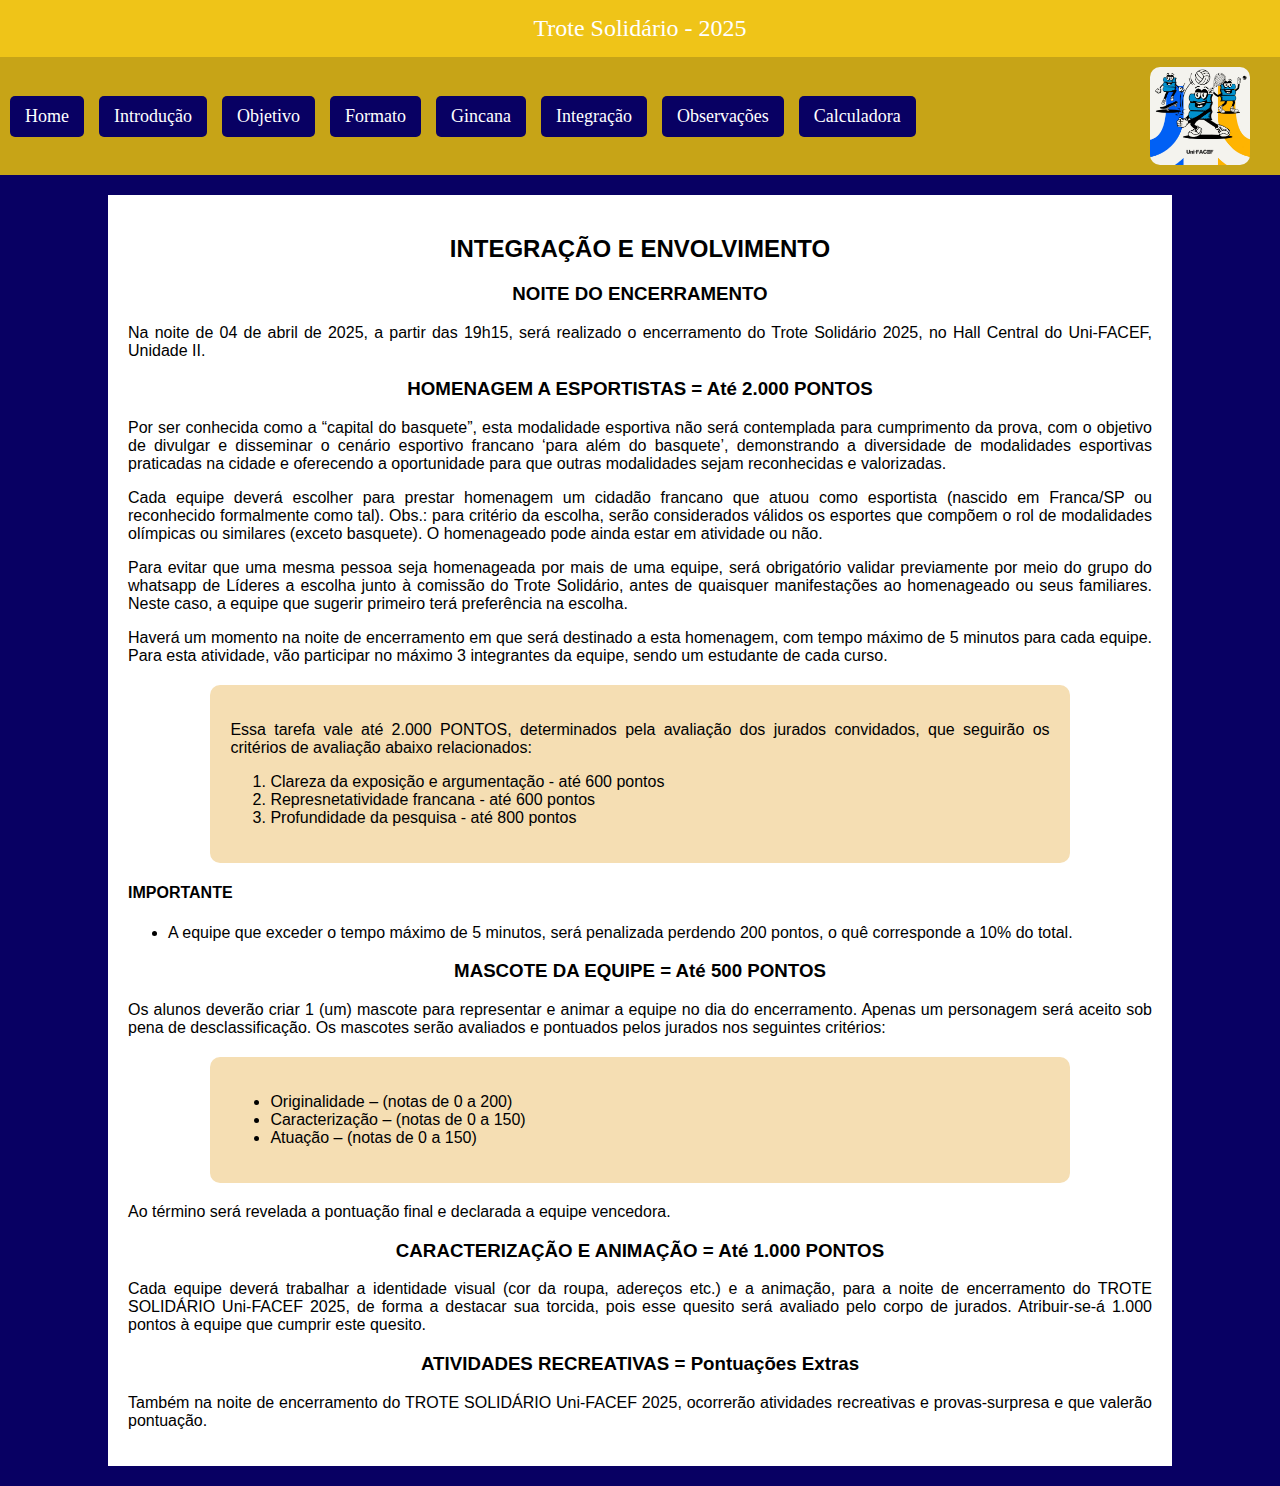
<file: trote/integraçao.html>
<!DOCTYPE html><!--html :5-->
<html lang="pt-br">
<head><!--informações da página-->
    <meta charset="UTF-8">
    <meta name="viewport" content="width=device-width, initial-scale=1.0">
    <title>Trote Solidário 2025</title>
    <link rel="stylesheet" href="css/styles.css"/>
</head>
<body>
    <header><!--cabeçalho do body-->
        Trote Solidário - 2025
    </header>
    <nav>
        <div id="links-menu">
            <a href="index.html">Home</a>
            <a href="introducao.html"> Introdução</a>
            <a href="objetivo.html"> Objetivo</a>
            <a href="formato.html"> Formato</a>
            <a href="gincana.html"> Gincana</a>
            <a href="integraçao.html"> Integração</a>
            <a href="observaçoes.html"> Observações</a>
            <a href="calculadora.html"> Calculadora</a>
        </div>
        <img src="images/trote images.jpg" alt="Trote Solidário"/>
    </nav>
    <div class="container">
        <h2> INTEGRAÇÃO E ENVOLVIMENTO </h2>
        <h3>NOITE DO ENCERRAMENTO </h3>
        <p>Na noite de 04 de abril de 2025, a partir das 19h15, será realizado o 
            encerramento do Trote Solidário 2025, no Hall Central do Uni-FACEF, Unidade II. 
        </p>
        <h3>HOMENAGEM A ESPORTISTAS = Até 2.000 PONTOS </h3>
        <p>Por ser conhecida como a “capital do basquete”, esta modalidade esportiva não 
            será contemplada para cumprimento da prova, com o objetivo de divulgar e disseminar 
            o cenário esportivo francano ‘para além do basquete’, demonstrando a diversidade de 
            modalidades esportivas praticadas na cidade e oferecendo a oportunidade para que 
            outras modalidades sejam reconhecidas e valorizadas.
        </p>
        <p>Cada equipe deverá escolher para prestar homenagem um cidadão francano que 
            atuou como esportista (nascido em Franca/SP ou reconhecido formalmente como tal). 
            Obs.: para critério da escolha, serão considerados válidos os esportes que compõem o 
            rol de modalidades olímpicas ou similares (exceto basquete). O homenageado pode 
            ainda estar em atividade ou não.
        </p>
        <p>Para evitar que uma mesma pessoa seja homenageada por mais de uma equipe, 
            será obrigatório validar previamente por meio do grupo do whatsapp de Líderes a 
            escolha junto à comissão do Trote Solidário, antes de quaisquer manifestações ao 
            homenageado ou seus familiares. Neste caso, a equipe que sugerir primeiro terá 
            preferência na escolha. 
        </p>
        <p>Haverá um momento na noite de encerramento em que será destinado a esta 
            homenagem, com tempo máximo de 5 minutos para cada equipe. Para esta atividade, 
            vão participar no máximo 3 integrantes da equipe, sendo um estudante de cada curso. 
        </p>
        <div class="homenagem">
        <p>Essa tarefa vale até 2.000 PONTOS, determinados pela avaliação dos jurados 
            convidados, que seguirão os critérios de avaliação abaixo relacionados: 
        </p>
        <p>
            <ol>
                <li>Clareza da exposição e argumentação - até 600 pontos</li>
                <li>Represnetatividade francana - até 600 pontos</li>
                <li>Profundidade da pesquisa - até 800 pontos</li>
            </ol>
        </div>
        <h4>IMPORTANTE</h4>
        <p>
            <ul>
                <li>A equipe que exceder o tempo máximo de 5 minutos, será 
             penalizada perdendo 200 pontos, o quê corresponde a 10% do total. 
                </li>
            </ul>
        </p>
        <h3>MASCOTE DA EQUIPE = Até 500 PONTOS </h3>
        <p>Os alunos deverão criar 1 (um) mascote para representar e animar a equipe no 
            dia do encerramento. Apenas um personagem será aceito sob pena de 
            desclassificação. Os mascotes serão avaliados e pontuados pelos jurados nos 
            seguintes critérios:
        </p>
        <div class="mascote">
        <p>
            <ul>
                <li>Originalidade – (notas de 0 a 200)</li>
                <li>Caracterização – (notas de 0 a 150) </li>
                <li>Atuação – (notas de 0 a 150) </li>
            </ul>
        </p>
        </div>
        <p>Ao término será revelada a pontuação final e declarada a equipe vencedora.</p>
        <h3>CARACTERIZAÇÃO E ANIMAÇÃO = Até 1.000 PONTOS </h3>
        <p>Cada equipe deverá trabalhar a identidade visual (cor da roupa, adereços etc.) e a 
            animação, para a noite de encerramento do TROTE SOLIDÁRIO Uni-FACEF 2025, de 
            forma a destacar sua torcida, pois esse quesito será avaliado pelo corpo de jurados. 
            Atribuir-se-á 1.000 pontos à equipe que cumprir este quesito.
        </p>
        <h3>ATIVIDADES RECREATIVAS = Pontuações Extras </h3>
        <p>Também na noite de encerramento do TROTE SOLIDÁRIO Uni-FACEF 2025, 
            ocorrerão atividades recreativas e provas-surpresa e que valerão pontuação. 
        </p>
    </div>
</body>
</html>
</file>
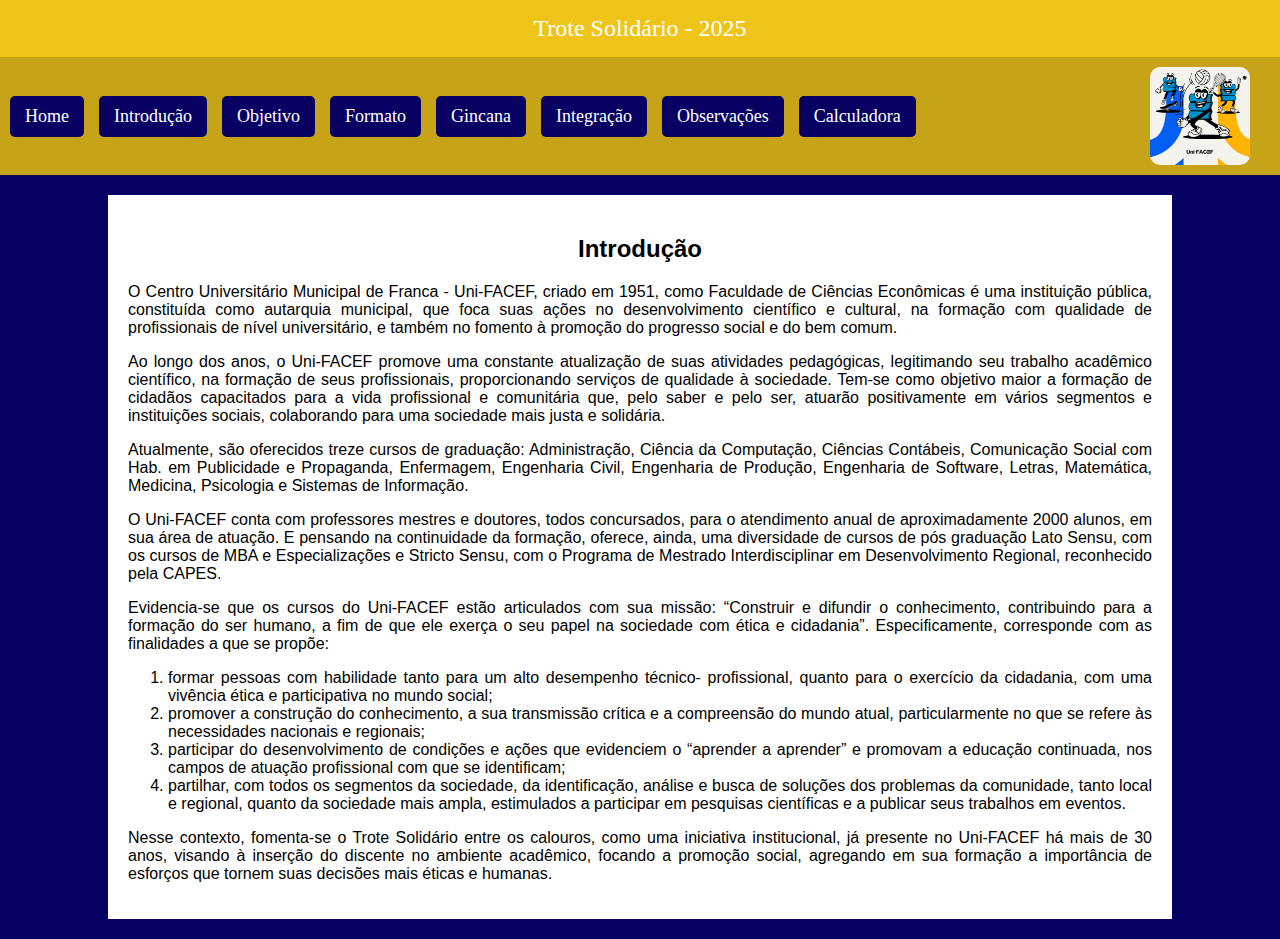
<file: trote/introducao.html>
<!DOCTYPE html><!--html :5-->
<html lang="pt-br">
<head><!--informações da página-->
    <meta charset="UTF-8">
    <meta name="viewport" content="width=device-width, initial-scale=1.0">
    <title>Trote Solidário 2025</title>
    <link rel="stylesheet" href="css/styles.css"/>
</head>
<body>
    <header><!--cabeçalho do body-->
        Trote Solidário - 2025
    </header>
    <nav>
        <div id="links-menu">
            <a href="index.html">Home</a>
            <a href="introducao.html"> Introdução</a>
            <a href="objetivo.html"> Objetivo</a>
            <a href="formato.html"> Formato</a>
            <a href="gincana.html"> Gincana</a>
            <a href="integraçao.html"> Integração</a>
            <a href="observaçoes.html"> Observações</a>
            <a href="calculadora.html"> Calculadora</a>
        </div>
        <img src="images/trote images.jpg" alt="Trote Solidário"/>
    </nav>
    <div class="container">
        <h2> Introdução </h2>
        <p> O Centro Universitário Municipal de Franca - Uni-FACEF, criado em 1951, como 
            Faculdade de Ciências Econômicas é uma instituição pública, constituída como autarquia 
            municipal, que foca suas ações no desenvolvimento científico e cultural, na formação com 
            qualidade de profissionais de nível universitário, e também no fomento à promoção do 
            progresso social e do bem comum.
         </p>
        <p> Ao longo dos anos, o Uni-FACEF promove uma constante atualização de suas 
            atividades pedagógicas, legitimando seu trabalho acadêmico científico, na formação de 
            seus profissionais, proporcionando serviços de qualidade à sociedade. Tem-se como 
            objetivo maior a formação de cidadãos capacitados para a vida profissional e comunitária 
            que, pelo saber e pelo ser, atuarão positivamente em vários segmentos e instituições 
            sociais, colaborando para uma sociedade mais justa e solidária. 
        </p>
        <p> Atualmente, são oferecidos treze cursos de graduação: Administração, Ciência da 
            Computação, Ciências Contábeis, Comunicação Social com Hab. em Publicidade e 
            Propaganda, Enfermagem, Engenharia Civil, Engenharia de Produção, Engenharia de 
            Software, Letras, Matemática, Medicina, Psicologia e Sistemas de Informação. 
        <p> O Uni-FACEF conta com professores mestres e doutores, todos concursados, para 
            o atendimento anual de aproximadamente 2000 alunos, em sua área de atuação. E 
            pensando na continuidade da formação, oferece, ainda, uma diversidade de cursos de pós
            graduação Lato Sensu, com os cursos de MBA e Especializações e Stricto Sensu, com o 
            Programa de Mestrado Interdisciplinar em Desenvolvimento Regional, reconhecido pela 
            CAPES. 
        </p>
        <p> Evidencia-se que os cursos do Uni-FACEF estão articulados com sua missão: 
            “Construir e difundir o conhecimento, contribuindo para a formação do ser humano, 
            a fim de que ele exerça o seu papel na sociedade com ética e cidadania”. 
            Especificamente, corresponde com as finalidades a que se propõe:
        </p> 
        <p>
            <ol>
                <li>formar pessoas com habilidade tanto para um alto desempenho técnico- 
             profissional, quanto para o exercício da cidadania, com uma vivência ética e 
             participativa no mundo social; 
                </li>
                <li> promover a construção do conhecimento, a sua transmissão crítica e a 
             compreensão do mundo atual, particularmente no que se refere às necessidades 
             nacionais e regionais; 
                </li>
                <li> participar do desenvolvimento de condições e ações que evidenciem o “aprender a 
             aprender” e promovam a educação continuada, nos campos de atuação profissional 
             com que se identificam; 
                </li>
                <li> partilhar, com todos os segmentos da sociedade, da identificação, análise e busca 
             de soluções dos problemas da comunidade, tanto local e regional, quanto da 
             sociedade mais ampla, estimulados a participar em pesquisas científicas e a 
             publicar seus trabalhos em eventos. 
                </li>
            </ol>
        <p> Nesse contexto, fomenta-se o Trote Solidário entre os calouros, como uma iniciativa 
            institucional, já presente no Uni-FACEF há mais de 30 anos, visando à inserção do 
            discente no ambiente acadêmico, focando a promoção social, agregando em sua formação 
            a importância de esforços que tornem suas decisões mais éticas e humanas. 
        </p>
    </div>
</body>
</html>
</file>
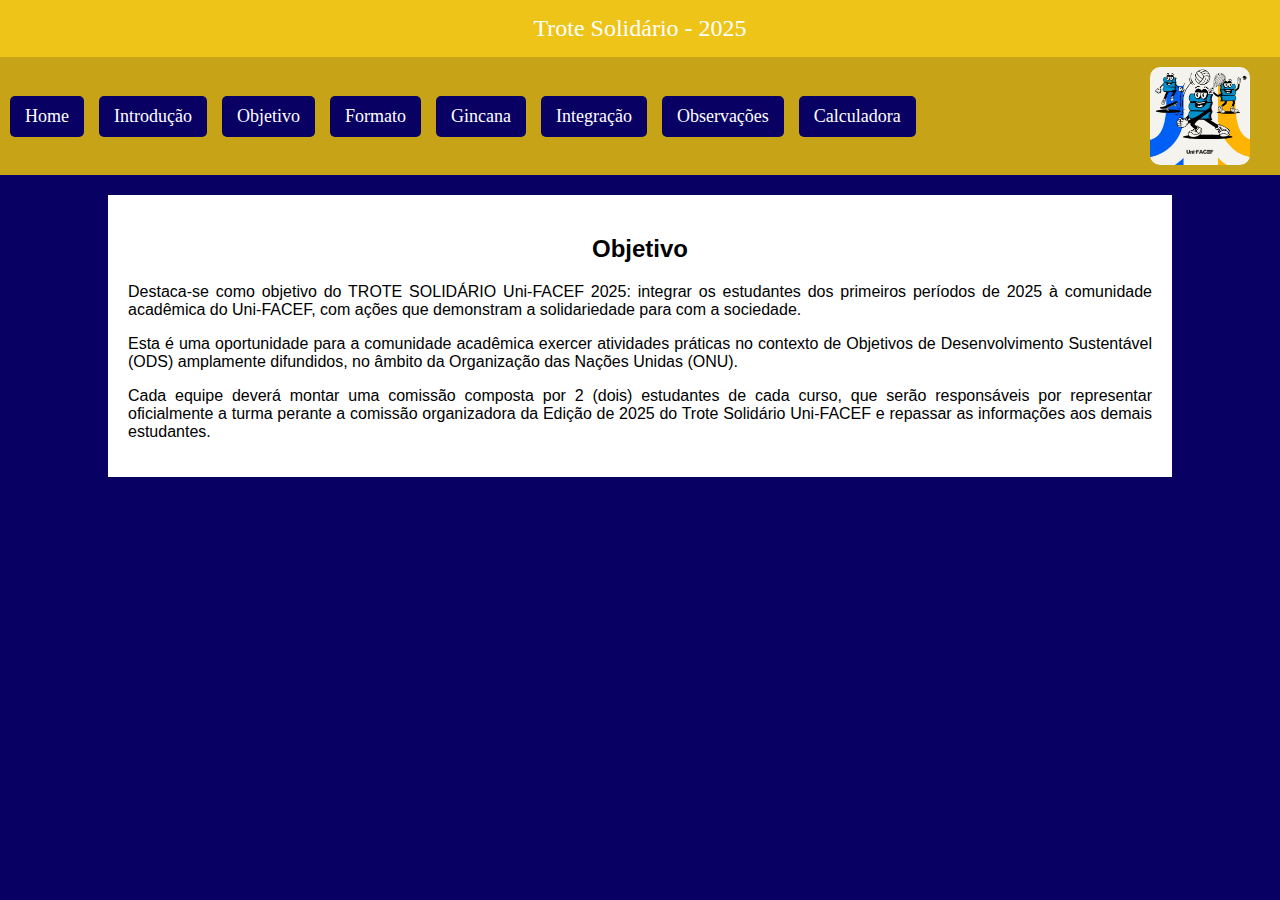
<file: trote/objetivo.html>
<!DOCTYPE html><!--html :5-->
<html lang="pt-br">
<head><!--informações da página-->
    <meta charset="UTF-8">
    <meta name="viewport" content="width=device-width, initial-scale=1.0">
    <title>Trote Solidário 2025</title>
    <link rel="stylesheet" href="css/styles.css"/>
</head>
<body>
    <header><!--cabeçalho do body-->
        Trote Solidário - 2025
    </header>
    <nav>
        <div id="links-menu">
            <a href="index.html">Home</a>
            <a href="introducao.html"> Introdução</a>
            <a href="objetivo.html"> Objetivo</a>
            <a href="formato.html"> Formato</a>
            <a href="gincana.html"> Gincana</a>
            <a href="integraçao.html"> Integração</a>
            <a href="observaçoes.html"> Observações</a>
            <a href="calculadora.html"> Calculadora</a>
        </div>
        <img src="images/trote images.jpg" alt="Trote Solidário"/>
    </nav>
    <div class="container">
        <h2> Objetivo </h2>
        <p> Destaca-se como objetivo do TROTE SOLIDÁRIO Uni-FACEF 2025: integrar os 
            estudantes dos primeiros períodos de 2025 à comunidade acadêmica do Uni-FACEF, 
            com ações que demonstram a solidariedade para com a sociedade. 
        </p>
        <p>Esta é uma oportunidade para a comunidade acadêmica exercer atividades 
            práticas no contexto de Objetivos de Desenvolvimento Sustentável (ODS) amplamente 
            difundidos, no âmbito da Organização das Nações Unidas (ONU).
        </p>
        <p>Cada equipe deverá montar uma comissão composta por 2 (dois) estudantes de 
            cada curso, que serão responsáveis por representar oficialmente a turma perante a 
            comissão organizadora da Edição de 2025 do Trote Solidário Uni-FACEF e repassar as 
            informações aos demais estudantes.  
        </p>
    </div>
</body>
</html>
</file>
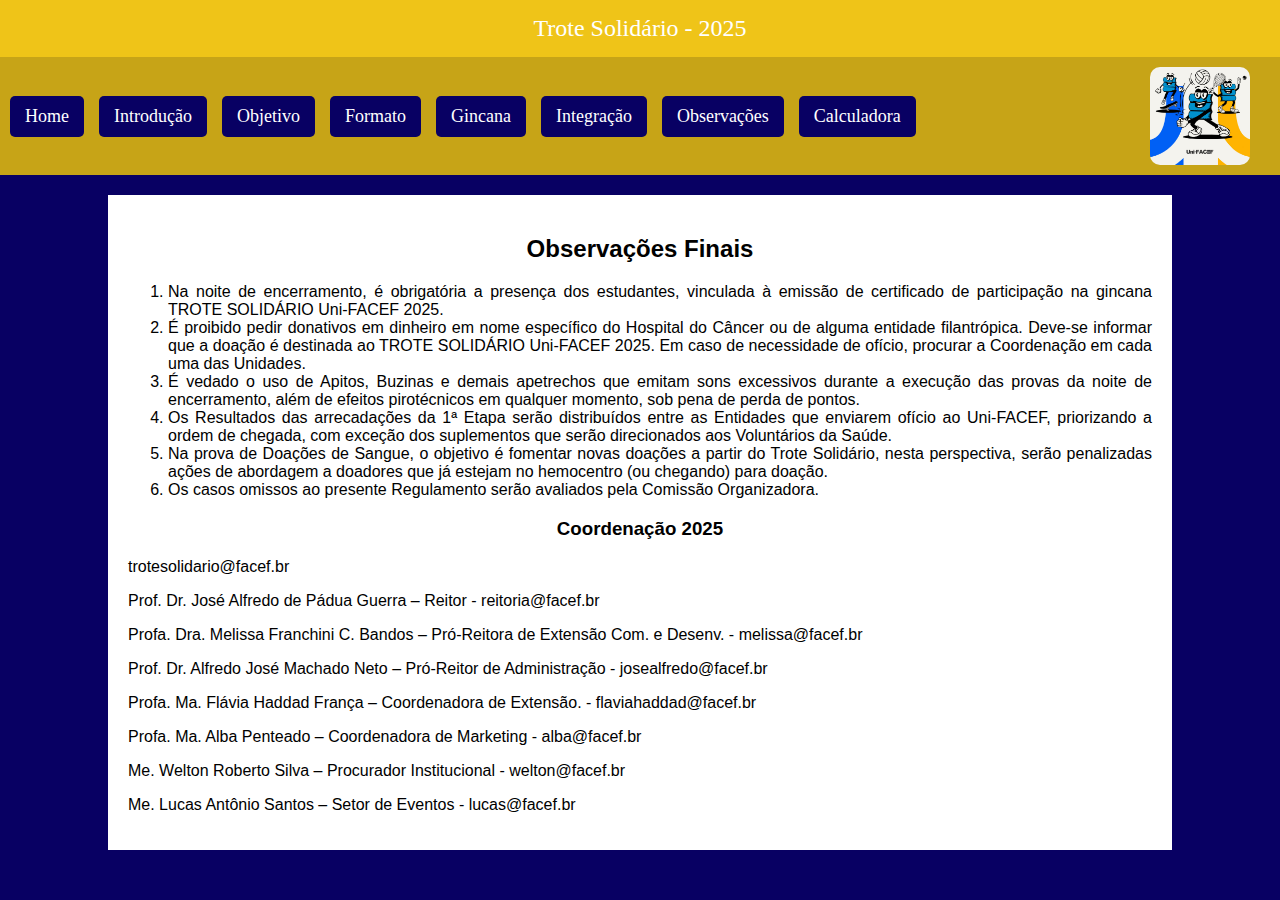
<file: trote/observaçoes.html>
<!DOCTYPE html><!--html :5-->
<html lang="pt-br">
<head><!--informações da página-->
    <meta charset="UTF-8">
    <meta name="viewport" content="width=device-width, initial-scale=1.0">
    <title>Trote Solidário 2025</title>
    <link rel="stylesheet" href="css/styles.css"/>
</head>
<body>
    <header><!--cabeçalho do body-->
        Trote Solidário - 2025
    </header>
    <nav>
        <div id="links-menu">
            <a href="index.html">Home</a>
            <a href="introducao.html"> Introdução</a>
            <a href="objetivo.html"> Objetivo</a>
            <a href="formato.html"> Formato</a>
            <a href="gincana.html"> Gincana</a>
            <a href="integraçao.html"> Integração</a>
            <a href="observaçoes.html"> Observações</a>
            <a href="calculadora.html"> Calculadora</a>
        </div>
        <img src="images/trote images.jpg" alt="Trote Solidário"/>
    </nav>
    <div class="container">
        <h2> Observações Finais</h2>
        <p>
            <ol>
                <li>Na noite de encerramento, é obrigatória a presença dos estudantes, vinculada à 
             emissão de certificado de participação na gincana TROTE SOLIDÁRIO Uni-FACEF 
             2025. 
                </li>
                <li>É proibido pedir donativos em dinheiro em nome específico do Hospital do Câncer 
             ou de alguma entidade filantrópica. Deve-se informar que a doação é destinada ao 
             TROTE SOLIDÁRIO Uni-FACEF 2025. Em caso de necessidade de ofício, procurar 
             a Coordenação em cada uma das Unidades. 
                </li>
                <li>É vedado o uso de Apitos, Buzinas e demais apetrechos que emitam sons 
             excessivos durante a execução das provas da noite de encerramento, além de 
             efeitos pirotécnicos em qualquer momento, sob pena de perda de pontos. 
                </li>
                <li>Os Resultados das arrecadações da 1ª Etapa serão distribuídos entre as Entidades 
            que enviarem ofício ao Uni-FACEF, priorizando a ordem de chegada, com exceção 
            dos suplementos que serão direcionados aos Voluntários da Saúde. 
                </li>
                <li>Na prova de Doações de Sangue, o objetivo é fomentar novas doações a partir do 
             Trote Solidário, nesta perspectiva, serão penalizadas ações de abordagem a 
             doadores que já estejam no hemocentro (ou chegando) para doação. 
                </li>
                <li>Os casos omissos ao presente Regulamento serão avaliados pela Comissão 
             Organizadora. 
                </li>
            </ol>
        </p>
        <h3>Coordenação 2025 </h3>
        <p>trotesolidario@facef.br </p>
        <p>Prof. Dr. José Alfredo de Pádua Guerra – Reitor - reitoria@facef.br </p>
        <p>Profa. Dra. Melissa Franchini C. Bandos – Pró-Reitora de Extensão Com. e Desenv. - melissa@facef.br </p>
        <p>Prof. Dr. Alfredo José Machado Neto – Pró-Reitor de Administração - josealfredo@facef.br</p>
        <p>Profa. Ma. Flávia Haddad França – Coordenadora de Extensão. - flaviahaddad@facef.br </p>
        <p>Profa. Ma. Alba Penteado – Coordenadora de Marketing - alba@facef.br </p>
        <p>Me. Welton Roberto Silva – Procurador Institucional - welton@facef.br</p>
        <p>Me. Lucas Antônio Santos – Setor de Eventos - lucas@facef.br </p>
    </div>
</body>
</html>
</file>
<file: css/styles.css>
body{
    /*fonte do texto*/
    font-family: Arial, Helvetica, sans-serif;
    background-color: aquamarine;
    /*usa modelo FlexBox, conceito de caixa para posicionamento */
    display: flex;
    justify-content: center; /*centraliza na horizontal */
    height: 100vh; /* altura da página 100% da altura da página */
    align-items: center; /*centraliza na vertical */
}
.container {
    background-color: white;
    padding: 20px; /*espaçamento interno */
    border-radius: 10px; /*borda */
    text-align: center; /* texto centralizado*/
    box-shadow: 0 4px 8px; /*sombra*/
}
button {
    background-color: aquamarine;
    color: white;
    border: none;
    /*10px abaixo e acima e 20px esquerda e direita*/
    padding: 10px 20px;
}
/*ao passar o mouse em cima do botão*/
button:hover {
    background-color: wheat;
    cursor: pointer;
}

.Foto {
    /*borda com cantos arredondados*/
    border-radius: 50%;
    /*largura*/
    width: 100px;
    /*altura*/
    height: 100px;
    /*espaçamento externo abaixo*/
    margin-bottom: 10px;
}
</file>
<file: trote/css/styles.css>
body{
    font-family: Arial, sans-serif;
    margin: 0;
    padding: 0;
    background-color: #080063;
    text-align: center;
}
header{
    font-family: Cambria, Cochin, Georgia, Times, 'Times New Roman', serif;
    background-color:rgb(239, 196, 24);
    color: white;
    padding: 15px 0;
    font-size: 24px;/*espaçamento interno 15px para os lados, 0 cima e baixo*/
    border: none;
}
nav{
    background-color: rgb(199, 164, 23);
    padding: 10px;
    display: flex;
    justify-content: space-between;/*alinhamento na horizontal - espaçamento entre os links*/
    align-items: center;
}
#links-menu{
    display: flex;
    gap: 15px;
}
/*configura o estilo das âncoras que estão dentro do nav*/
nav a {
    color: white;
    font-family: Cambria, Cochin, Georgia, Times, 'Times New Roman', serif;
    text-decoration: none; /*não faz decoração no link*/
    padding: 10px 15px;
    font-size: 18px; /*tamanho da fonte*/
    background: #080063;
    border-radius: 5px;/*borda de canto arredondado*/
}
nav a:hover{
    background: #003d82;
}
img{
    width: 100px;
    height: auto;
    margin-right: 20px;/*espaçamento externo à direita*/
    border-radius: 10px;
}
.container{
    width: 80%;
    margin: 20px auto;
    background: white;
    padding: 20px;
    text-align: justify;
}
h2{
    text-align: center;
}
.arrecadação{
    background: wheat;
    margin: 20px auto;
    width: 80%;
    text-align: justify;
    border-radius: 10px;
    padding: 20px;
}
.escala{
    background: wheat;
    margin: 20px auto;
    padding: 20px;
    width: 80%;
    text-align: justify;
    border-radius: 10px;
}
.avulsos{
    background: wheat;
    margin: 20px auto;
    padding: 20px;
    width: 80%;
    text-align: justify;
    border-radius: 10px;
}
.sangue{
    background: wheat;
    margin: 20px auto;
    padding: 20px;
    width: 80%;
    text-align:justify;
    border-radius: 10px;
}
h3{
    text-align: center;
}
.acao{
    background: wheat;
    margin: 20px auto;
    padding: 20px;
    width: 80%;
    text-align: justify;
    border-radius: 10px;
}
.meta{
    background: wheat;
    margin: 20px auto;
    padding: 20px;
    width: 80%;
    text-align: justify;
    border-radius: 10px;
}
.homenagem{
    background: wheat;
    margin: 20px auto;
    padding: 20px;
    width: 80%;
    text-align: justify;
    border-radius: 10px;
}
.mascote{
    background: wheat;
    margin: 20px auto;
    padding: 20px;
    width: 80%;
    text-align: justify;
    border-radius: 10px;
}
table{
    margin: auto;
    border-collapse: collapse;
    width: 50%;
    text-align: center;
}
th,td{
    border: 1px solid black;
    padding: 10px;
}
th{
    background-color: #003d82;
    color: white;
}
.tableformato{
    text-align: justify;
}
#Laranja{
    background-color: orange;
    color: white;
}
#Preta{
    background-color: black;
    color: white;
}
#Roxa{
    background-color: purple;
    color: white;
}
#Verde{
    background-color: green;
    color: white;
}
#Vermelha{
    background-color: red;
    color: white;
}
.campos{
    margin: 20px;
}
</file>
